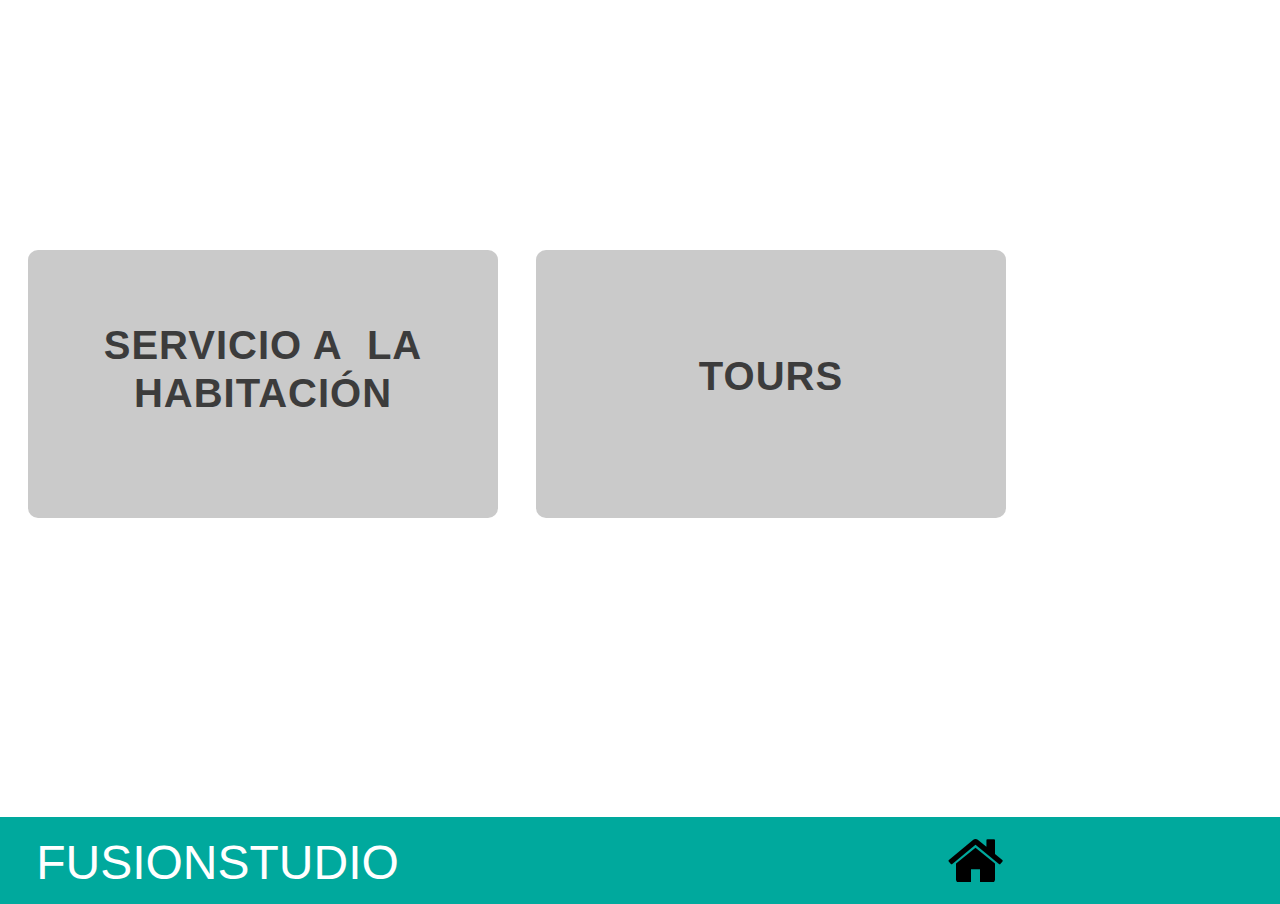
<file: index.html>
<!DOCTYPE html>
<html class="html">
 <head>

  <script type="text/javascript">
   if(typeof Muse == "undefined") window.Muse = {}; window.Muse.assets = {"required":["jquery-1.8.3.min.js", "museutils.js", "jquery.watch.js", "index.css"], "outOfDate":[]};
</script>
  
  <meta http-equiv="Content-type" content="text/html;charset=UTF-8"/>
  <meta name="generator" content="2014.0.1.264"/>
  <title>Inicio</title>
  <meta name="viewport" content="width=1024"/>
  <!-- CSS -->
  <link rel="stylesheet" type="text/css" href="css/site_global.css?355473890"/>
  <link rel="stylesheet" type="text/css" href="css/master_a-p_g_-maestra.css?279013622"/>
  <link rel="stylesheet" type="text/css" href="css/index.css?3944172015" id="pagesheet"/>
  <!--[if lt IE 9]>
  <link rel="stylesheet" type="text/css" href="css/iefonts_index.css?164454314"/>
  <![endif]-->
  <!-- Other scripts -->
  <script type="text/javascript">
   document.documentElement.className += ' js';
var __adobewebfontsappname__ = "muse";
</script>
  <!-- JS includes -->
  <script type="text/javascript">
   document.write('\x3Cscript src="' + (document.location.protocol == 'https:' ? 'https:' : 'http:') + '//webfonts.creativecloud.com/lato:n9,n4,n1:all.js" type="text/javascript">\x3C/script>');
</script>
    <!--HTML Widget code-->
  
			<link href="//netdna.bootstrapcdn.com/font-awesome/4.1.0/css/font-awesome.min.css" rel="stylesheet">
			<style>
				.fa-block:before, .fa-block {
					display: block;
				}
				#u106:hover .fa {
					color: #A8CE30;
				}
			</style>
		
 </head>
 <body>

  <div class="clearfix" id="page"><!-- group -->
   <a class="nonblock nontext Button rounded-corners clearfix grpelem" id="buttonu152" href="servicios.html"><!-- container box --><div class="clearfix grpelem" id="u153-4" data-ice-editable="html" data-ice-options="disableImageResize,none" data-muse-uid="U153"><!-- content --><p id="u153-2"><span class="btn" id="u153">SERVICIO A&nbsp; LA HABITACIÓN</span></p></div></a>
   <a class="nonblock nontext Button rounded-corners clearfix grpelem" id="buttonu157" href="entretenimiento.html"><!-- container box --><div class="clearfix grpelem" id="u158-4" data-ice-editable="html" data-ice-options="disableImageResize,none" data-muse-uid="U158"><!-- content --><p id="u158-2"><span class="btn" id="u158">TOURS</span></p></div></a>
   <div class="verticalspacer"></div>
   <div class="browser_width grpelem" id="u189-bw">
    <div class="clearfix" id="u189"><!-- group -->
     <div class="clearfix grpelem" id="u105-5"><!-- content -->
      <p><span id="u105">FUSION</span><span id="u105-2">STUDIO</span></p>
     </div>
     <div class="pointer_cursor MuseLinkActive clearfix grpelem" id="u108"><!-- group -->
      <a class="block" href="index.html"></a>
      <a class="nonblock nontext MuseLinkActive grpelem" id="u106" href="index.html"><!-- custom html --><i class="fa fa-home fa-block" style="line-height:72px;"></i></a>
     </div>
    </div>
   </div>
  </div>
  <!-- JS includes -->
  <script type="text/javascript">
   if (document.location.protocol != 'https:') document.write('\x3Cscript src="http://musecdn2.businesscatalyst.com/scripts/4.0/jquery-1.8.3.min.js" type="text/javascript">\x3C/script>');
</script>
  <script type="text/javascript">
   window.jQuery || document.write('\x3Cscript src="scripts/jquery-1.8.3.min.js" type="text/javascript">\x3C/script>');
</script>
  <script src="scripts/museutils.js?353204447" type="text/javascript"></script>
  <script src="scripts/jquery.watch.js?3923049248" type="text/javascript"></script>
  <!-- Other scripts -->
  <script type="text/javascript">
   $(document).ready(function() { try {
(function(){var a={},b=function(a){if(a.match(/^rgb/))return a=a.replace(/\s+/g,"").match(/([\d\,]+)/gi)[0].split(","),(parseInt(a[0])<<16)+(parseInt(a[1])<<8)+parseInt(a[2]);if(a.match(/^\#/))return parseInt(a.substr(1),16);return 0};(function(){$('link[type="text/css"]').each(function(){var b=($(this).attr("href")||"").match(/\/?css\/([\w\-]+\.css)\?(\d+)/);b&&b[1]&&b[2]&&(a[b[1]]=b[2])})})();(function(){$("body").append('<div class="version" style="display:none; width:1px; height:1px;"></div>');
for(var c=$(".version"),d=0;d<Muse.assets.required.length;){var f=Muse.assets.required[d],g=f.match(/([\w\-\.]+)\.(\w+)$/),l=g&&g[1]?g[1]:null,g=g&&g[2]?g[2]:null;switch(g.toLowerCase()){case "css":l=l.replace(/\W/gi,"_").replace(/^([^a-z])/gi,"_$1");c.addClass(l);var g=b(c.css("color")),h=b(c.css("background-color"));g!=0||h!=0?(Muse.assets.required.splice(d,1),"undefined"!=typeof a[f]&&(g!=a[f]>>>24||h!=(a[f]&16777215))&&Muse.assets.outOfDate.push(f)):d++;c.removeClass(l);break;case "js":l.match(/^jquery-[\d\.]+/gi)&&
typeof $!="undefined"?Muse.assets.required.splice(d,1):d++;break;default:throw Error("Unsupported file type: "+g);}}c.remove();(Muse.assets.outOfDate.length||Muse.assets.required.length)&&alert("Puede que determinados archivos falten en el servidor o sean incorrectos. Limpie la cache del navegador e inténtelo de nuevo. Si el problema persiste, póngase en contacto con el administrador del sitio web.")})()})();/* body */
Muse.Utils.transformMarkupToFixBrowserProblemsPreInit();/* body */
Muse.Utils.prepHyperlinks(true);/* body */
Muse.Utils.resizeHeight()/* resize height */
Muse.Utils.fullPage('#page');/* 100% height page */
Muse.Utils.showWidgetsWhenReady();/* body */
Muse.Utils.transformMarkupToFixBrowserProblems();/* body */
} catch(e) { if (e && 'function' == typeof e.notify) e.notify(); else Muse.Assert.fail('Error calling selector function:' + e); }});
</script>
   </body>
</html>
</file>
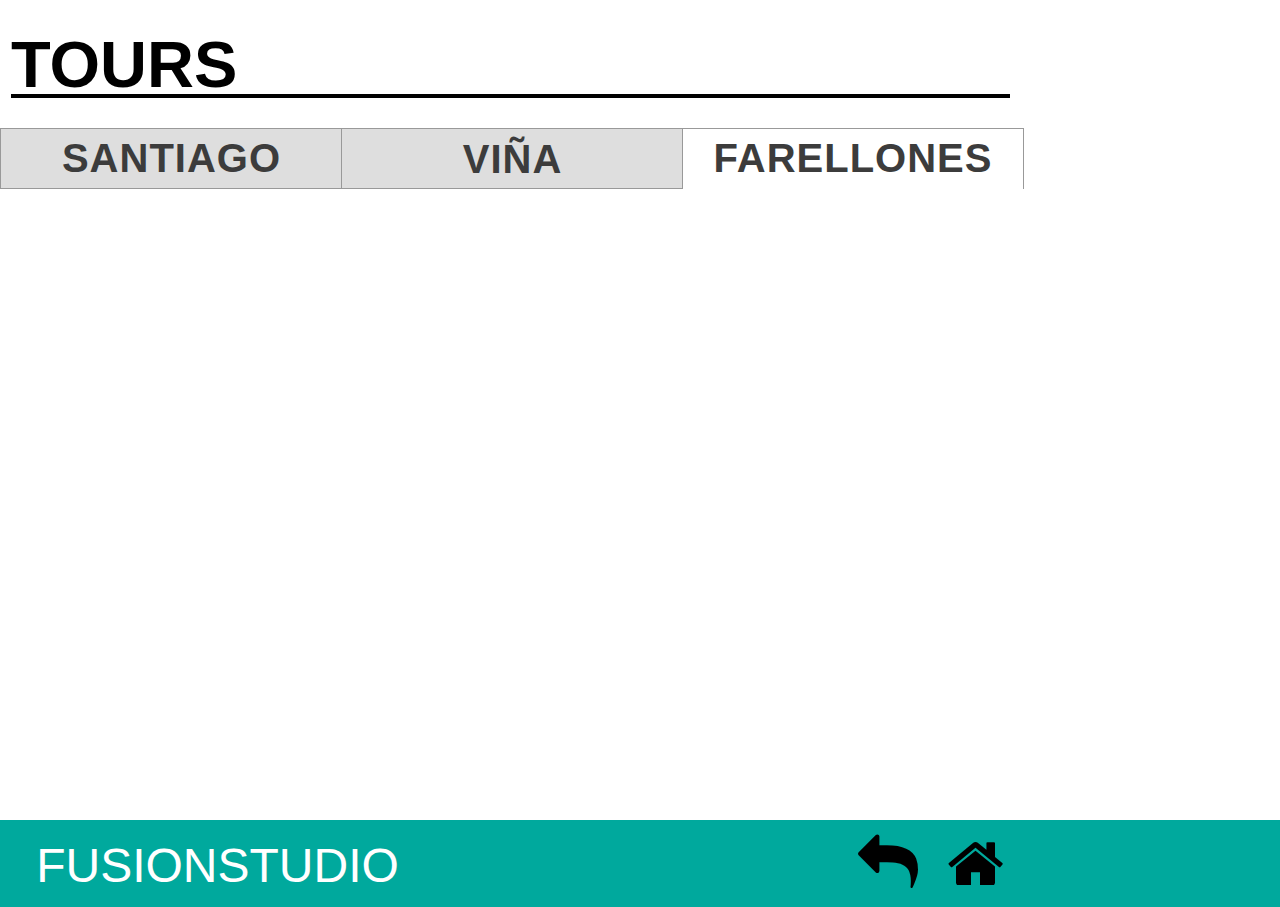
<file: entretenimiento.html>
<!DOCTYPE html>
<html class="html">
 <head>

  <script type="text/javascript">
   if(typeof Muse == "undefined") window.Muse = {}; window.Muse.assets = {"required":["jquery-1.8.3.min.js", "museutils.js", "jquery.watch.js", "webpro.js", "musewpdisclosure.js", "entretenimiento.css"], "outOfDate":[]};
</script>
  
  <meta http-equiv="Content-type" content="text/html;charset=UTF-8"/>
  <meta name="generator" content="2014.0.1.264"/>
  <title>ENTRETENIMIENTO</title>
  <meta name="viewport" content="width=1024"/>
  <!-- CSS -->
  <link rel="stylesheet" type="text/css" href="css/site_global.css?355473890"/>
  <link rel="stylesheet" type="text/css" href="css/master_a-p_g_-maestra.css?279013622"/>
  <link rel="stylesheet" type="text/css" href="css/entretenimiento.css?147623291" id="pagesheet"/>
  <!--[if lt IE 9]>
  <link rel="stylesheet" type="text/css" href="css/iefonts_entretenimiento.css?444180811"/>
  <![endif]-->
  <!-- Other scripts -->
  <script type="text/javascript">
   document.documentElement.className += ' js';
var __adobewebfontsappname__ = "muse";
</script>
  <!-- JS includes -->
  <script type="text/javascript">
   document.write('\x3Cscript src="' + (document.location.protocol == 'https:' ? 'https:' : 'http:') + '//webfonts.creativecloud.com/lato:n9,n4,n1:all.js" type="text/javascript">\x3C/script>');
</script>
    <!--HTML Widget code-->
  
			<link href="//netdna.bootstrapcdn.com/font-awesome/4.1.0/css/font-awesome.min.css" rel="stylesheet">
			<style>
				.fa-block:before, .fa-block {
					display: block;
				}
				#u349:hover .fa {
					color: #A8CE30;
				}
			</style>
		
			<link href="//netdna.bootstrapcdn.com/font-awesome/4.1.0/css/font-awesome.min.css" rel="stylesheet">
			<style>
				.fa-block:before, .fa-block {
					display: block;
				}
				#u106:hover .fa {
					color: #A8CE30;
				}
			</style>
		
 </head>
 <body>

  <div class="clearfix" id="page"><!-- column -->
   <div class="position_content" id="page_position_content">
    <div class="clearfix colelem" id="u351"><!-- group -->
     <div class="clearfix grpelem" id="u352-4" data-ice-editable="html" data-ice-options="disableImageResize,none" data-muse-uid="U352"><!-- content -->
      <p>TOURS</p>
     </div>
    </div>
    <div class="browser_width colelem" id="tab-panelu296-bw">
     <div class="TabbedPanelsWidget clearfix" id="tab-panelu296"><!-- vertical box -->
      <div class="TabbedPanelsTabGroup clearfix colelem100" id="u297"><!-- horizontal box -->
       <div class="TabbedPanelsTab clearfix grpelem" id="u302"><!-- horizontal box -->
        <div class=" NoWrap clearfix grpelem" id="u305-4" data-ice-editable="html" data-ice-options="disableImageResize,none,clickable" data-muse-uid="U305"><!-- content -->
         <p id="u305-2"><span class="btn" id="u305">SANTIAGO</span></p>
        </div>
       </div>
       <div class="TabbedPanelsTab clearfix grpelem" id="u298"><!-- horizontal box -->
        <div class=" NoWrap clearfix grpelem" id="u301-4" data-ice-editable="html" data-ice-options="disableImageResize,none,clickable" data-muse-uid="U301"><!-- content -->
         <p id="u301-2"><span class="btn" id="u301">VIÑA</span></p>
        </div>
       </div>
       <div class="TabbedPanelsTab clearfix grpelem" id="u306"><!-- horizontal box -->
        <div class=" NoWrap clearfix grpelem" id="u308-4" data-ice-editable="html" data-ice-options="disableImageResize,none,clickable" data-muse-uid="U308"><!-- content -->
         <p id="u308-2"><span class="btn" id="u308">FARELLONES</span></p>
        </div>
       </div>
      </div>
      <div class="TabbedPanelsContentGroup clearfix colelem100" id="u310"><!-- stack box -->
       <div class="TabbedPanelsContent invi clearfix" id="u311"><!-- group -->
        <div class="grpelem" id="u335"><!-- custom html -->
         <iframe src="https://www.google.com/maps/embed?pb=!1m18!1m12!1m3!1d213037.3896226675!2d-70.63665691012173!3d-33.456881709190505!2m3!1f0!2f0!3f0!3m2!1i1024!2i768!4f13.1!3m3!1m2!1s0x9662c5410425af2f%3A0x8475d53c400f0931!2sSantiago%2C+Regi%C3%B3n+Metropolitana%2C+Chile!5e0!3m2!1ses-419!2s!4v1406594850450" width="100%" height="450" frameborder="0" style="border:0"></iframe>
</div>
       </div>
       <div class="TabbedPanelsContent invi clearfix" id="u315"><!-- group -->
        <div class="grpelem" id="u337"><!-- custom html -->
         <iframe src="https://www.google.com/maps/embed?pb=!1m18!1m12!1m3!1d53528.99470310743!2d-71.53389671724287!3d-33.015316807999625!2m3!1f0!2f0!3f0!3m2!1i1024!2i768!4f13.1!3m3!1m2!1s0x9689ddadff741787%3A0x43504a924df71ed4!2zVmnDsWEgZGVsIE1hciwgVmFscGFyYcOtc28sIENoaWxl!5e0!3m2!1ses-419!2s!4v1406595043691" width="100%" height="450" frameborder="0" style="border:0"></iframe>
</div>
       </div>
       <div class="TabbedPanelsContent clearfix" id="u319"><!-- group -->
        <div class="grpelem" id="u339"><!-- custom html -->
         <iframe src="https://www.google.com/maps/embed?pb=!1m18!1m12!1m3!1d213422.3617857518!2d-70.24999999999997!3d-33.299872349999994!2m3!1f0!2f0!3f0!3m2!1i1024!2i768!4f13.1!3m3!1m2!1s0x967d377a2c70c77d%3A0x57a323170e121f32!2sFarellones%2C+Lo+Barnechea%2C+Regi%C3%B3n+Metropolitana+de+Santiago%2C+Chile!5e0!3m2!1ses-419!2s!4v1406595113939" width="100%" height="450" frameborder="0" style="border:0"></iframe>
</div>
       </div>
      </div>
     </div>
    </div>
    <div class="verticalspacer"></div>
    <div class="browser_width colelem" id="u189-bw">
     <div class="clearfix" id="u189"><!-- group -->
      <div class="clearfix grpelem" id="u105-5"><!-- content -->
       <p><span id="u105">FUSION</span><span id="u105-2">STUDIO</span></p>
      </div>
      <a class="nonblock nontext grpelem" id="u349" href="servicios.html"><!-- custom html --><i class="fa fa-reply fa-block" style="line-height:66px;"></i></a>
      <div class="pointer_cursor clearfix grpelem" id="u108"><!-- group -->
       <a class="block" href="index.html"></a>
       <a class="nonblock nontext grpelem" id="u106" href="index.html"><!-- custom html --><i class="fa fa-home fa-block" style="line-height:72px;"></i></a>
      </div>
     </div>
    </div>
   </div>
  </div>
  <!-- JS includes -->
  <script type="text/javascript">
   if (document.location.protocol != 'https:') document.write('\x3Cscript src="http://musecdn2.businesscatalyst.com/scripts/4.0/jquery-1.8.3.min.js" type="text/javascript">\x3C/script>');
</script>
  <script type="text/javascript">
   window.jQuery || document.write('\x3Cscript src="scripts/jquery-1.8.3.min.js" type="text/javascript">\x3C/script>');
</script>
  <script src="scripts/museutils.js?353204447" type="text/javascript"></script>
  <script src="scripts/webpro.js?317917375" type="text/javascript"></script>
  <script src="scripts/musewpdisclosure.js?4003881138" type="text/javascript"></script>
  <script src="scripts/jquery.watch.js?3923049248" type="text/javascript"></script>
  <!-- Other scripts -->
  <script type="text/javascript">
   $(document).ready(function() { try {
(function(){var a={},b=function(a){if(a.match(/^rgb/))return a=a.replace(/\s+/g,"").match(/([\d\,]+)/gi)[0].split(","),(parseInt(a[0])<<16)+(parseInt(a[1])<<8)+parseInt(a[2]);if(a.match(/^\#/))return parseInt(a.substr(1),16);return 0};(function(){$('link[type="text/css"]').each(function(){var b=($(this).attr("href")||"").match(/\/?css\/([\w\-]+\.css)\?(\d+)/);b&&b[1]&&b[2]&&(a[b[1]]=b[2])})})();(function(){$("body").append('<div class="version" style="display:none; width:1px; height:1px;"></div>');
for(var c=$(".version"),d=0;d<Muse.assets.required.length;){var f=Muse.assets.required[d],g=f.match(/([\w\-\.]+)\.(\w+)$/),l=g&&g[1]?g[1]:null,g=g&&g[2]?g[2]:null;switch(g.toLowerCase()){case "css":l=l.replace(/\W/gi,"_").replace(/^([^a-z])/gi,"_$1");c.addClass(l);var g=b(c.css("color")),h=b(c.css("background-color"));g!=0||h!=0?(Muse.assets.required.splice(d,1),"undefined"!=typeof a[f]&&(g!=a[f]>>>24||h!=(a[f]&16777215))&&Muse.assets.outOfDate.push(f)):d++;c.removeClass(l);break;case "js":l.match(/^jquery-[\d\.]+/gi)&&
typeof $!="undefined"?Muse.assets.required.splice(d,1):d++;break;default:throw Error("Unsupported file type: "+g);}}c.remove();(Muse.assets.outOfDate.length||Muse.assets.required.length)&&alert("Puede que determinados archivos falten en el servidor o sean incorrectos. Limpie la cache del navegador e inténtelo de nuevo. Si el problema persiste, póngase en contacto con el administrador del sitio web.")})()})();/* body */
Muse.Utils.transformMarkupToFixBrowserProblemsPreInit();/* body */
Muse.Utils.prepHyperlinks(true);/* body */
Muse.Utils.initWidget('#tab-panelu296', function(elem) { return new WebPro.Widget.TabbedPanels(elem, {event:'click',defaultIndex:2}); });/* #tab-panelu296 */
Muse.Utils.resizeHeight()/* resize height */
Muse.Utils.fullPage('#page');/* 100% height page */
Muse.Utils.showWidgetsWhenReady();/* body */
Muse.Utils.transformMarkupToFixBrowserProblems();/* body */
} catch(e) { if (e && 'function' == typeof e.notify) e.notify(); else Muse.Assert.fail('Error calling selector function:' + e); }});
</script>
   </body>
</html>
</file>
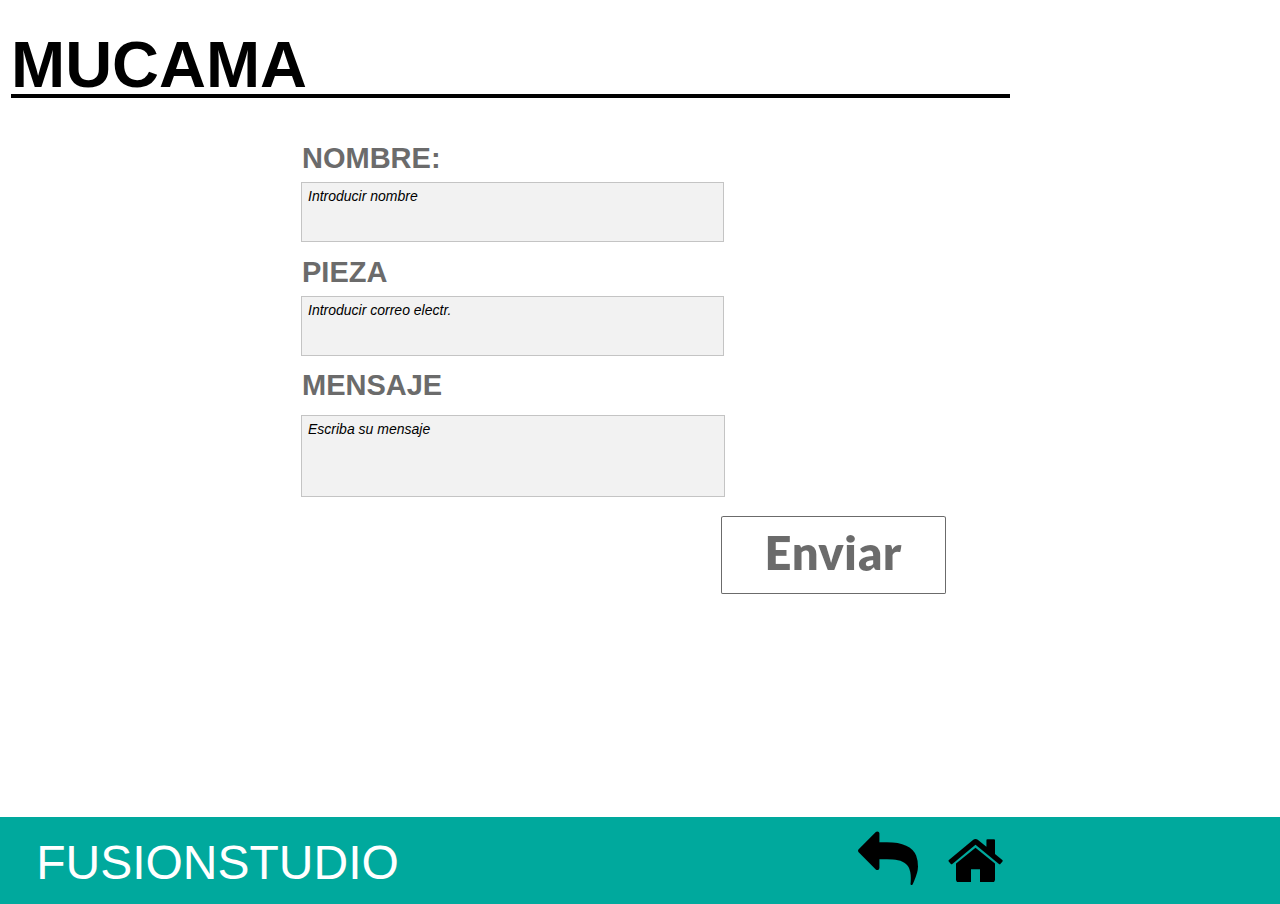
<file: mucama.html>
<!DOCTYPE html>
<html class="html">
 <head>

  <script type="text/javascript">
   if(typeof Muse == "undefined") window.Muse = {}; window.Muse.assets = {"required":["jquery-1.8.3.min.js", "museutils.js", "jquery.watch.js", "webpro.js", "mucama.css"], "outOfDate":[]};
</script>
  
  <meta http-equiv="Content-type" content="text/html;charset=UTF-8"/>
  <meta name="generator" content="2014.0.1.264"/>
  <title>MUCAMA</title>
  <meta name="viewport" content="width=1024"/>
  <!-- CSS -->
  <link rel="stylesheet" type="text/css" href="css/site_global.css?355473890"/>
  <link rel="stylesheet" type="text/css" href="css/master_a-p_g_-maestra.css?279013622"/>
  <link rel="stylesheet" type="text/css" href="css/mucama.css?188086809" id="pagesheet"/>
  <!--[if lt IE 9]>
  <link rel="stylesheet" type="text/css" href="css/iefonts_mucama.css?424791015"/>
  <![endif]-->
  <!-- Other scripts -->
  <script type="text/javascript">
   document.documentElement.className += ' js';
var __adobewebfontsappname__ = "muse";
</script>
  <!-- JS includes -->
  <script type="text/javascript">
   document.write('\x3Cscript src="' + (document.location.protocol == 'https:' ? 'https:' : 'http:') + '//webfonts.creativecloud.com/lato:n9,i1,n1,n4:all.js" type="text/javascript">\x3C/script>');
</script>
    <!--HTML Widget code-->
  
			<link href="//netdna.bootstrapcdn.com/font-awesome/4.1.0/css/font-awesome.min.css" rel="stylesheet">
			<style>
				.fa-block:before, .fa-block {
					display: block;
				}
				#u343:hover .fa {
					color: #A8CE30;
				}
			</style>
		
			<link href="//netdna.bootstrapcdn.com/font-awesome/4.1.0/css/font-awesome.min.css" rel="stylesheet">
			<style>
				.fa-block:before, .fa-block {
					display: block;
				}
				#u106:hover .fa {
					color: #A8CE30;
				}
			</style>
		
 </head>
 <body>

  <div class="clearfix" id="page"><!-- column -->
   <div class="position_content" id="page_position_content">
    <div class="clearfix colelem" id="u236"><!-- group -->
     <div class="clearfix grpelem" id="u235-4" data-ice-editable="html" data-ice-options="disableImageResize,none" data-muse-uid="U235"><!-- content -->
      <p>MUCAMA</p>
     </div>
    </div>
    <form class="form-grp clearfix colelem" id="widgetu217" method="post" enctype="multipart/form-data" action="scripts/form-u217.php"><!-- none box -->
     <div class="fld-grp clearfix grpelem" id="widgetu222" data-required="true"><!-- none box -->
      <label class="fld-label actAsDiv clearfix grpelem" id="u224-4" data-ice-editable="html" data-ice-options="disableImageResize,none" data-muse-uid="U224" for="widgetu222_input"><!-- content -->
       <span class="actAsPara">NOMBRE:</span>
      </label>
      <span class="fld-input NoWrap actAsDiv clearfix grpelem" id="u225-4" data-ice-editable="html" data-ice-options="disableImageResize,none" data-muse-uid="U225"><!-- content --><input class="wrapped-input" type="text" spellcheck="false" id="widgetu222_input" name="custom_U222" tabindex="1"/><label class="wrapped-input fld-prompt" id="widgetu222_prompt" for="widgetu222_input"><span class="actAsPara">Introducir nombre</span></label></span>
     </div>
     <div class="fld-grp clearfix grpelem" id="widgetu228" data-required="true" data-type="email"><!-- none box -->
      <label class="fld-label actAsDiv clearfix grpelem" id="u231-4" data-ice-editable="html" data-ice-options="disableImageResize,none" data-muse-uid="U231" for="widgetu228_input"><!-- content -->
       <span class="actAsPara">PIEZA</span>
      </label>
      <span class="fld-input NoWrap actAsDiv clearfix grpelem" id="u229-4" data-ice-editable="html" data-ice-options="disableImageResize,none" data-muse-uid="U229"><!-- content --><input class="wrapped-input" type="text" spellcheck="false" id="widgetu228_input" name="Email" tabindex="2"/><label class="wrapped-input fld-prompt" id="widgetu228_prompt" for="widgetu228_input"><span class="actAsPara">Introducir correo electr.</span></label></span>
     </div>
     <div class="clearfix grpelem" id="u232-4" data-ice-editable="html" data-ice-options="disableImageResize,none" data-muse-uid="U232"><!-- content -->
      <p>Enviando formulario...</p>
     </div>
     <div class="clearfix grpelem" id="u227-4" data-ice-editable="html" data-ice-options="disableImageResize,none" data-muse-uid="U227"><!-- content -->
      <p>El servidor ha detectado un error.</p>
     </div>
     <div class="clearfix grpelem" id="u233-4" data-ice-editable="html" data-ice-options="disableImageResize,none" data-muse-uid="U233"><!-- content -->
      <p>Formulario recibido.</p>
     </div>
     <input class="submit-btn NoWrap grpelem" id="u226-17" type="submit" value="" tabindex="4"/><!-- state-based BG images -->
     <div class="fld-grp clearfix grpelem" id="widgetu218" data-required="false"><!-- none box -->
      <label class="fld-label actAsDiv clearfix grpelem" id="u220-4" data-ice-editable="html" data-ice-options="disableImageResize,none" data-muse-uid="U220" for="widgetu218_input"><!-- content -->
       <span class="actAsPara">MENSAJE</span>
      </label>
      <span class="fld-textarea actAsDiv clearfix grpelem" id="u221-4" data-ice-editable="html" data-ice-options="disableImageResize,none" data-muse-uid="U221"><!-- content --><textarea class="wrapped-input" id="widgetu218_input" name="custom_U218" tabindex="3"></textarea><label class="wrapped-input fld-prompt" id="widgetu218_prompt" for="widgetu218_input"><span class="actAsPara">Escriba su mensaje</span></label></span>
     </div>
    </form>
    <div class="verticalspacer"></div>
    <div class="browser_width colelem" id="u189-bw">
     <div class="clearfix" id="u189"><!-- group -->
      <div class="clearfix grpelem" id="u105-5"><!-- content -->
       <p><span id="u105">FUSION</span><span id="u105-2">STUDIO</span></p>
      </div>
      <a class="nonblock nontext grpelem" id="u343" href="servicios.html"><!-- custom html --><i class="fa fa-reply fa-block" style="line-height:66px;"></i></a>
      <div class="pointer_cursor clearfix grpelem" id="u108"><!-- group -->
       <a class="block" href="index.html"></a>
       <a class="nonblock nontext grpelem" id="u106" href="index.html"><!-- custom html --><i class="fa fa-home fa-block" style="line-height:72px;"></i></a>
      </div>
     </div>
    </div>
   </div>
  </div>
  <div class="preload_images">
   <img class="preload" src="images/u226-17-r.png" alt=""/>
   <img class="preload" src="images/u226-17-m.png" alt=""/>
   <img class="preload" src="images/u226-17-fs.png" alt=""/>
  </div>
  <!-- JS includes -->
  <script type="text/javascript">
   if (document.location.protocol != 'https:') document.write('\x3Cscript src="http://musecdn2.businesscatalyst.com/scripts/4.0/jquery-1.8.3.min.js" type="text/javascript">\x3C/script>');
</script>
  <script type="text/javascript">
   window.jQuery || document.write('\x3Cscript src="scripts/jquery-1.8.3.min.js" type="text/javascript">\x3C/script>');
</script>
  <script src="scripts/museutils.js?353204447" type="text/javascript"></script>
  <script src="scripts/webpro.js?317917375" type="text/javascript"></script>
  <script src="scripts/jquery.watch.js?3923049248" type="text/javascript"></script>
  <!-- Other scripts -->
  <script type="text/javascript">
   $(document).ready(function() { try {
(function(){var a={},b=function(a){if(a.match(/^rgb/))return a=a.replace(/\s+/g,"").match(/([\d\,]+)/gi)[0].split(","),(parseInt(a[0])<<16)+(parseInt(a[1])<<8)+parseInt(a[2]);if(a.match(/^\#/))return parseInt(a.substr(1),16);return 0};(function(){$('link[type="text/css"]').each(function(){var b=($(this).attr("href")||"").match(/\/?css\/([\w\-]+\.css)\?(\d+)/);b&&b[1]&&b[2]&&(a[b[1]]=b[2])})})();(function(){$("body").append('<div class="version" style="display:none; width:1px; height:1px;"></div>');
for(var c=$(".version"),d=0;d<Muse.assets.required.length;){var f=Muse.assets.required[d],g=f.match(/([\w\-\.]+)\.(\w+)$/),l=g&&g[1]?g[1]:null,g=g&&g[2]?g[2]:null;switch(g.toLowerCase()){case "css":l=l.replace(/\W/gi,"_").replace(/^([^a-z])/gi,"_$1");c.addClass(l);var g=b(c.css("color")),h=b(c.css("background-color"));g!=0||h!=0?(Muse.assets.required.splice(d,1),"undefined"!=typeof a[f]&&(g!=a[f]>>>24||h!=(a[f]&16777215))&&Muse.assets.outOfDate.push(f)):d++;c.removeClass(l);break;case "js":l.match(/^jquery-[\d\.]+/gi)&&
typeof $!="undefined"?Muse.assets.required.splice(d,1):d++;break;default:throw Error("Unsupported file type: "+g);}}c.remove();(Muse.assets.outOfDate.length||Muse.assets.required.length)&&alert("Puede que determinados archivos falten en el servidor o sean incorrectos. Limpie la cache del navegador e inténtelo de nuevo. Si el problema persiste, póngase en contacto con el administrador del sitio web.")})()})();/* body */
Muse.Utils.transformMarkupToFixBrowserProblemsPreInit();/* body */
Muse.Utils.prepHyperlinks(true);/* body */
Muse.Utils.initWidget('#widgetu217', function(elem) { new WebPro.Widget.Form(elem, {validationEvent:'submit',errorStateSensitivity:'high',fieldWrapperClass:'fld-grp',formSubmittedClass:'frm-sub-st',formErrorClass:'frm-subm-err-st',formDeliveredClass:'frm-subm-ok-st',notEmptyClass:'non-empty-st',focusClass:'focus-st',invalidClass:'fld-err-st',requiredClass:'fld-err-st',ajaxSubmit:true}); });/* #widgetu217 */
Muse.Utils.resizeHeight()/* resize height */
Muse.Utils.fullPage('#page');/* 100% height page */
Muse.Utils.showWidgetsWhenReady();/* body */
Muse.Utils.transformMarkupToFixBrowserProblems();/* body */
} catch(e) { if (e && 'function' == typeof e.notify) e.notify(); else Muse.Assert.fail('Error calling selector function:' + e); }});
</script>
   </body>
</html>
</file>
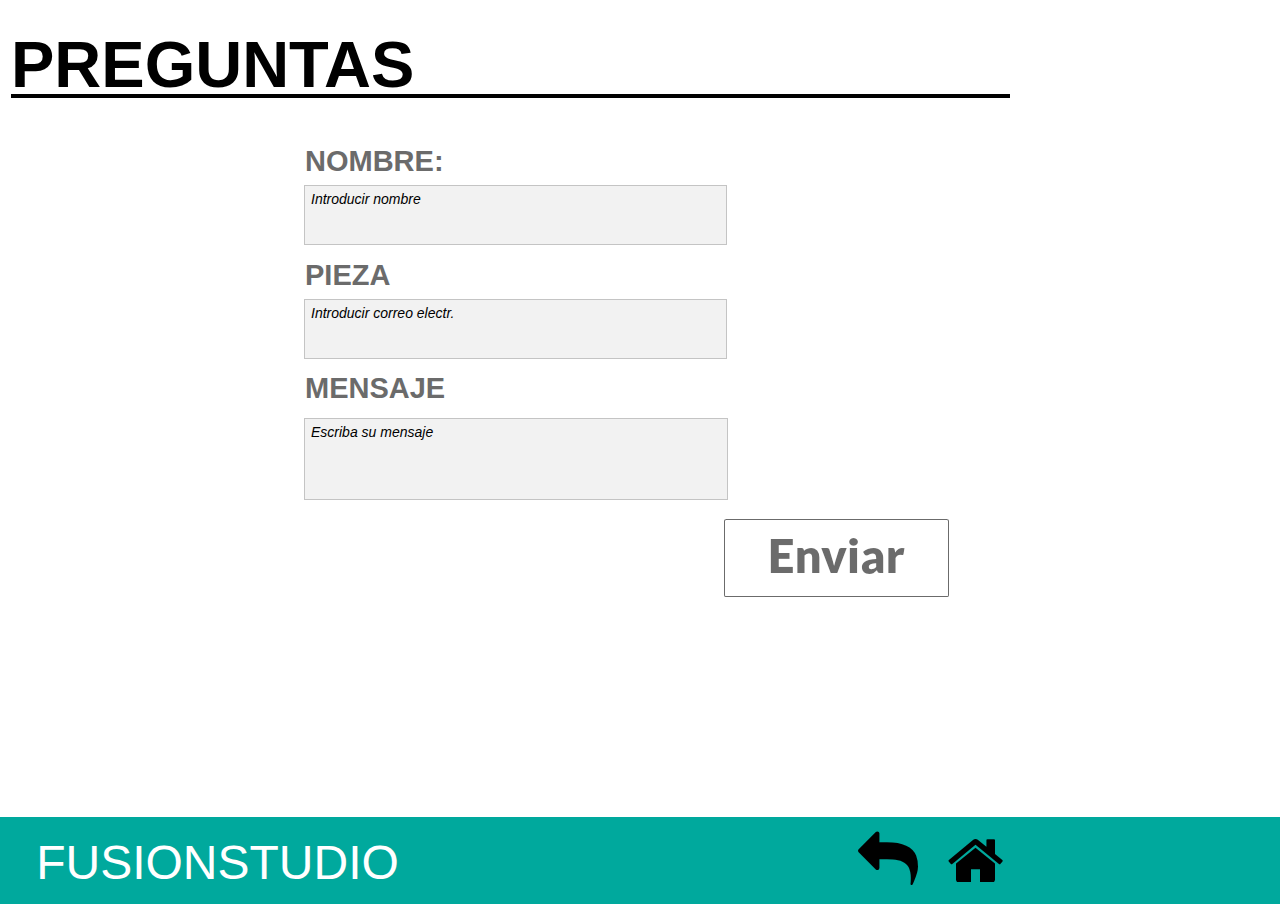
<file: preguntas.html>
<!DOCTYPE html>
<html class="html">
 <head>

  <script type="text/javascript">
   if(typeof Muse == "undefined") window.Muse = {}; window.Muse.assets = {"required":["jquery-1.8.3.min.js", "museutils.js", "jquery.watch.js", "webpro.js", "preguntas.css"], "outOfDate":[]};
</script>
  
  <meta http-equiv="Content-type" content="text/html;charset=UTF-8"/>
  <meta name="generator" content="2014.0.1.264"/>
  <title>PREGUNTAS:</title>
  <meta name="viewport" content="width=1024"/>
  <!-- CSS -->
  <link rel="stylesheet" type="text/css" href="css/site_global.css?355473890"/>
  <link rel="stylesheet" type="text/css" href="css/master_a-p_g_-maestra.css?279013622"/>
  <link rel="stylesheet" type="text/css" href="css/preguntas.css?4240064265" id="pagesheet"/>
  <!--[if lt IE 9]>
  <link rel="stylesheet" type="text/css" href="css/iefonts_preguntas.css?337109986"/>
  <![endif]-->
  <!-- Other scripts -->
  <script type="text/javascript">
   document.documentElement.className += ' js';
var __adobewebfontsappname__ = "muse";
</script>
  <!-- JS includes -->
  <script type="text/javascript">
   document.write('\x3Cscript src="' + (document.location.protocol == 'https:' ? 'https:' : 'http:') + '//webfonts.creativecloud.com/lato:n9,i1,n1,n4:all.js" type="text/javascript">\x3C/script>');
</script>
    <!--HTML Widget code-->
  
			<link href="//netdna.bootstrapcdn.com/font-awesome/4.1.0/css/font-awesome.min.css" rel="stylesheet">
			<style>
				.fa-block:before, .fa-block {
					display: block;
				}
				#u345:hover .fa {
					color: #A8CE30;
				}
			</style>
		
			<link href="//netdna.bootstrapcdn.com/font-awesome/4.1.0/css/font-awesome.min.css" rel="stylesheet">
			<style>
				.fa-block:before, .fa-block {
					display: block;
				}
				#u106:hover .fa {
					color: #A8CE30;
				}
			</style>
		
 </head>
 <body>

  <div class="clearfix" id="page"><!-- column -->
   <div class="position_content" id="page_position_content">
    <div class="clearfix colelem" id="u257"><!-- group -->
     <div class="clearfix grpelem" id="u256-4" data-ice-editable="html" data-ice-options="disableImageResize,none" data-muse-uid="U256"><!-- content -->
      <p>PREGUNTAS</p>
     </div>
    </div>
    <form class="form-grp clearfix colelem" id="widgetu239" method="post" enctype="multipart/form-data" action="scripts/form-u239.php"><!-- none box -->
     <div class="fld-grp clearfix grpelem" id="widgetu252" data-required="true"><!-- none box -->
      <label class="fld-label actAsDiv clearfix grpelem" id="u255-4" data-ice-editable="html" data-ice-options="disableImageResize,none" data-muse-uid="U255" for="widgetu252_input"><!-- content -->
       <span class="actAsPara">NOMBRE:</span>
      </label>
      <span class="fld-input NoWrap actAsDiv clearfix grpelem" id="u254-4" data-ice-editable="html" data-ice-options="disableImageResize,none" data-muse-uid="U254"><!-- content --><input class="wrapped-input" type="text" spellcheck="false" id="widgetu252_input" name="custom_U252" tabindex="1"/><label class="wrapped-input fld-prompt" id="widgetu252_prompt" for="widgetu252_input"><span class="actAsPara">Introducir nombre</span></label></span>
     </div>
     <div class="fld-grp clearfix grpelem" id="widgetu245" data-required="true" data-type="email"><!-- none box -->
      <label class="fld-label actAsDiv clearfix grpelem" id="u246-4" data-ice-editable="html" data-ice-options="disableImageResize,none" data-muse-uid="U246" for="widgetu245_input"><!-- content -->
       <span class="actAsPara">PIEZA</span>
      </label>
      <span class="fld-input NoWrap actAsDiv clearfix grpelem" id="u248-4" data-ice-editable="html" data-ice-options="disableImageResize,none" data-muse-uid="U248"><!-- content --><input class="wrapped-input" type="text" spellcheck="false" id="widgetu245_input" name="Email" tabindex="2"/><label class="wrapped-input fld-prompt" id="widgetu245_prompt" for="widgetu245_input"><span class="actAsPara">Introducir correo electr.</span></label></span>
     </div>
     <div class="clearfix grpelem" id="u251-4" data-ice-editable="html" data-ice-options="disableImageResize,none" data-muse-uid="U251"><!-- content -->
      <p>Enviando formulario...</p>
     </div>
     <div class="clearfix grpelem" id="u244-4" data-ice-editable="html" data-ice-options="disableImageResize,none" data-muse-uid="U244"><!-- content -->
      <p>El servidor ha detectado un error.</p>
     </div>
     <div class="clearfix grpelem" id="u249-4" data-ice-editable="html" data-ice-options="disableImageResize,none" data-muse-uid="U249"><!-- content -->
      <p>Formulario recibido.</p>
     </div>
     <input class="submit-btn NoWrap grpelem" id="u250-17" type="submit" value="" tabindex="4"/><!-- state-based BG images -->
     <div class="fld-grp clearfix grpelem" id="widgetu240" data-required="false"><!-- none box -->
      <label class="fld-label actAsDiv clearfix grpelem" id="u241-4" data-ice-editable="html" data-ice-options="disableImageResize,none" data-muse-uid="U241" for="widgetu240_input"><!-- content -->
       <span class="actAsPara">MENSAJE</span>
      </label>
      <span class="fld-textarea actAsDiv clearfix grpelem" id="u243-4" data-ice-editable="html" data-ice-options="disableImageResize,none" data-muse-uid="U243"><!-- content --><textarea class="wrapped-input" id="widgetu240_input" name="custom_U240" tabindex="3"></textarea><label class="wrapped-input fld-prompt" id="widgetu240_prompt" for="widgetu240_input"><span class="actAsPara">Escriba su mensaje</span></label></span>
     </div>
    </form>
    <div class="verticalspacer"></div>
    <div class="browser_width colelem" id="u189-bw">
     <div class="clearfix" id="u189"><!-- group -->
      <div class="clearfix grpelem" id="u105-5"><!-- content -->
       <p><span id="u105">FUSION</span><span id="u105-2">STUDIO</span></p>
      </div>
      <a class="nonblock nontext grpelem" id="u345" href="servicios.html"><!-- custom html --><i class="fa fa-reply fa-block" style="line-height:66px;"></i></a>
      <div class="pointer_cursor clearfix grpelem" id="u108"><!-- group -->
       <a class="block" href="index.html"></a>
       <a class="nonblock nontext grpelem" id="u106" href="index.html"><!-- custom html --><i class="fa fa-home fa-block" style="line-height:72px;"></i></a>
      </div>
     </div>
    </div>
   </div>
  </div>
  <div class="preload_images">
   <img class="preload" src="images/u250-17-r.png" alt=""/>
   <img class="preload" src="images/u250-17-m.png" alt=""/>
   <img class="preload" src="images/u250-17-fs.png" alt=""/>
  </div>
  <!-- JS includes -->
  <script type="text/javascript">
   if (document.location.protocol != 'https:') document.write('\x3Cscript src="http://musecdn2.businesscatalyst.com/scripts/4.0/jquery-1.8.3.min.js" type="text/javascript">\x3C/script>');
</script>
  <script type="text/javascript">
   window.jQuery || document.write('\x3Cscript src="scripts/jquery-1.8.3.min.js" type="text/javascript">\x3C/script>');
</script>
  <script src="scripts/museutils.js?353204447" type="text/javascript"></script>
  <script src="scripts/webpro.js?317917375" type="text/javascript"></script>
  <script src="scripts/jquery.watch.js?3923049248" type="text/javascript"></script>
  <!-- Other scripts -->
  <script type="text/javascript">
   $(document).ready(function() { try {
(function(){var a={},b=function(a){if(a.match(/^rgb/))return a=a.replace(/\s+/g,"").match(/([\d\,]+)/gi)[0].split(","),(parseInt(a[0])<<16)+(parseInt(a[1])<<8)+parseInt(a[2]);if(a.match(/^\#/))return parseInt(a.substr(1),16);return 0};(function(){$('link[type="text/css"]').each(function(){var b=($(this).attr("href")||"").match(/\/?css\/([\w\-]+\.css)\?(\d+)/);b&&b[1]&&b[2]&&(a[b[1]]=b[2])})})();(function(){$("body").append('<div class="version" style="display:none; width:1px; height:1px;"></div>');
for(var c=$(".version"),d=0;d<Muse.assets.required.length;){var f=Muse.assets.required[d],g=f.match(/([\w\-\.]+)\.(\w+)$/),l=g&&g[1]?g[1]:null,g=g&&g[2]?g[2]:null;switch(g.toLowerCase()){case "css":l=l.replace(/\W/gi,"_").replace(/^([^a-z])/gi,"_$1");c.addClass(l);var g=b(c.css("color")),h=b(c.css("background-color"));g!=0||h!=0?(Muse.assets.required.splice(d,1),"undefined"!=typeof a[f]&&(g!=a[f]>>>24||h!=(a[f]&16777215))&&Muse.assets.outOfDate.push(f)):d++;c.removeClass(l);break;case "js":l.match(/^jquery-[\d\.]+/gi)&&
typeof $!="undefined"?Muse.assets.required.splice(d,1):d++;break;default:throw Error("Unsupported file type: "+g);}}c.remove();(Muse.assets.outOfDate.length||Muse.assets.required.length)&&alert("Puede que determinados archivos falten en el servidor o sean incorrectos. Limpie la cache del navegador e inténtelo de nuevo. Si el problema persiste, póngase en contacto con el administrador del sitio web.")})()})();/* body */
Muse.Utils.transformMarkupToFixBrowserProblemsPreInit();/* body */
Muse.Utils.prepHyperlinks(true);/* body */
Muse.Utils.initWidget('#widgetu239', function(elem) { new WebPro.Widget.Form(elem, {validationEvent:'submit',errorStateSensitivity:'high',fieldWrapperClass:'fld-grp',formSubmittedClass:'frm-sub-st',formErrorClass:'frm-subm-err-st',formDeliveredClass:'frm-subm-ok-st',notEmptyClass:'non-empty-st',focusClass:'focus-st',invalidClass:'fld-err-st',requiredClass:'fld-err-st',ajaxSubmit:true}); });/* #widgetu239 */
Muse.Utils.resizeHeight()/* resize height */
Muse.Utils.fullPage('#page');/* 100% height page */
Muse.Utils.showWidgetsWhenReady();/* body */
Muse.Utils.transformMarkupToFixBrowserProblems();/* body */
} catch(e) { if (e && 'function' == typeof e.notify) e.notify(); else Muse.Assert.fail('Error calling selector function:' + e); }});
</script>
   </body>
</html>
</file>
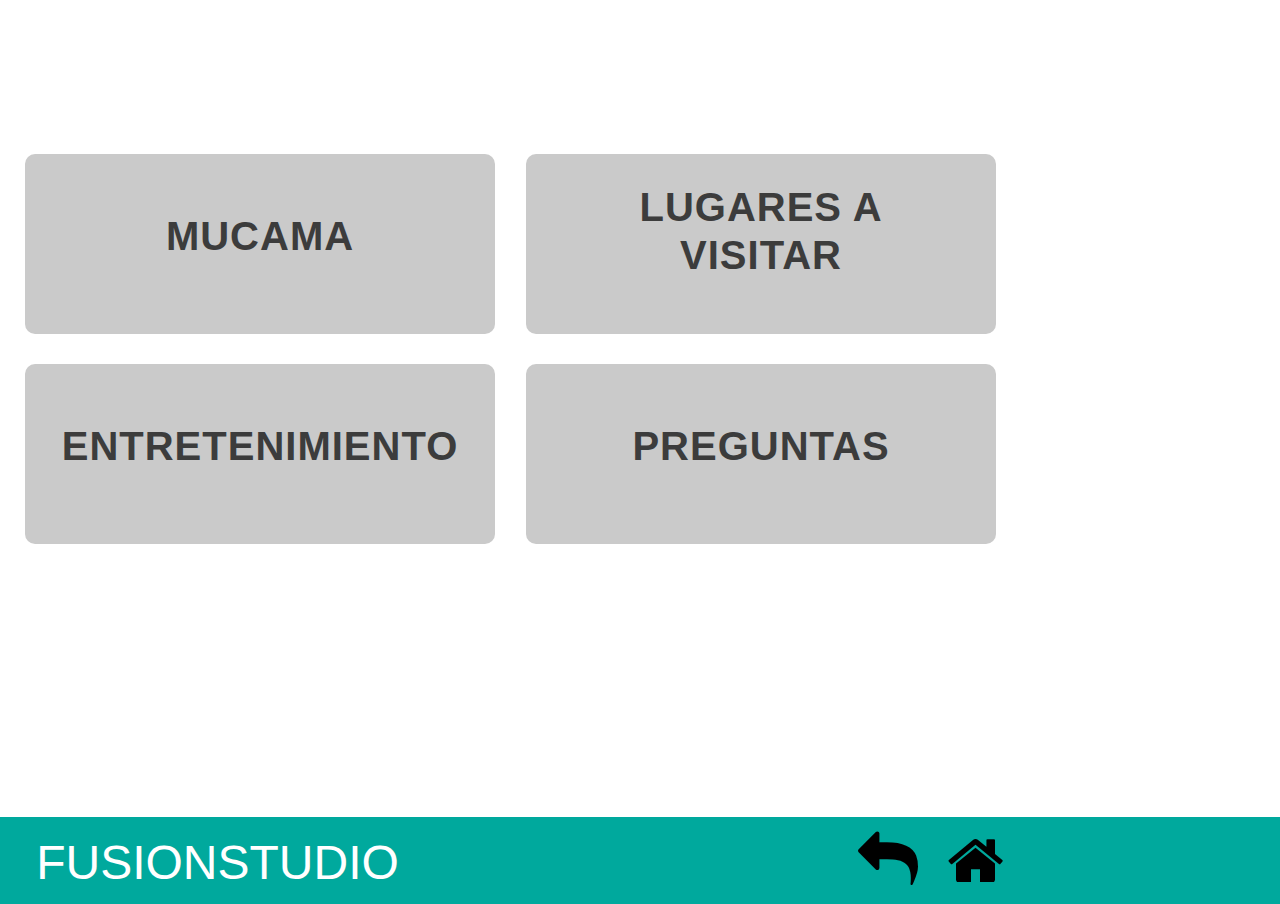
<file: servicios.html>
<!DOCTYPE html>
<html class="html">
 <head>

  <script type="text/javascript">
   if(typeof Muse == "undefined") window.Muse = {}; window.Muse.assets = {"required":["jquery-1.8.3.min.js", "museutils.js", "jquery.watch.js", "servicios.css"], "outOfDate":[]};
</script>
  
  <meta http-equiv="Content-type" content="text/html;charset=UTF-8"/>
  <meta name="generator" content="2014.0.1.264"/>
  <title>SERVICIOS</title>
  <meta name="viewport" content="width=1024"/>
  <!-- CSS -->
  <link rel="stylesheet" type="text/css" href="css/site_global.css?355473890"/>
  <link rel="stylesheet" type="text/css" href="css/master_a-p_g_-maestra.css?279013622"/>
  <link rel="stylesheet" type="text/css" href="css/servicios.css?4073444594" id="pagesheet"/>
  <!--[if lt IE 9]>
  <link rel="stylesheet" type="text/css" href="css/iefonts_servicios.css?164454314"/>
  <![endif]-->
  <!-- Other scripts -->
  <script type="text/javascript">
   document.documentElement.className += ' js';
var __adobewebfontsappname__ = "muse";
</script>
  <!-- JS includes -->
  <script type="text/javascript">
   document.write('\x3Cscript src="' + (document.location.protocol == 'https:' ? 'https:' : 'http:') + '//webfonts.creativecloud.com/lato:n9,n4,n1:all.js" type="text/javascript">\x3C/script>');
</script>
    <!--HTML Widget code-->
  
			<link href="//netdna.bootstrapcdn.com/font-awesome/4.1.0/css/font-awesome.min.css" rel="stylesheet">
			<style>
				.fa-block:before, .fa-block {
					display: block;
				}
				#u341:hover .fa {
					color: #A8CE30;
				}
			</style>
		
			<link href="//netdna.bootstrapcdn.com/font-awesome/4.1.0/css/font-awesome.min.css" rel="stylesheet">
			<style>
				.fa-block:before, .fa-block {
					display: block;
				}
				#u106:hover .fa {
					color: #A8CE30;
				}
			</style>
		
 </head>
 <body>

  <div class="clearfix" id="page"><!-- group -->
   <div class="clearfix grpelem" id="pbuttonu177"><!-- column -->
    <div class="Button rounded-corners clearfix colelem" id="buttonu177"><!-- container box -->
     <div class="clearfix grpelem" id="u178-4" data-ice-editable="html" data-ice-options="disableImageResize,none" data-muse-uid="U178"><!-- content -->
      <p id="u178-2"><span class="btn" id="u178">MUCAMA</span></p>
     </div>
    </div>
    <a class="nonblock nontext Button rounded-corners clearfix colelem" id="buttonu187" href="tours.html"><!-- container box --><div class="clearfix grpelem" id="u188-4" data-ice-editable="html" data-ice-options="disableImageResize,none" data-muse-uid="U188"><!-- content --><p id="u188-2"><span class="btn" id="u188">ENTRETENIMIENTO</span></p></div></a>
   </div>
   <div class="clearfix grpelem" id="pbuttonu179"><!-- column -->
    <a class="nonblock nontext Button rounded-corners clearfix colelem" id="buttonu179" href="entretenimiento.html"><!-- container box --><div class="clearfix grpelem" id="u180-4" data-ice-editable="html" data-ice-options="disableImageResize,none" data-muse-uid="U180"><!-- content --><p id="u180-2"><span class="btn" id="u180">LUGARES A VISITAR</span></p></div></a>
    <div class="Button rounded-corners clearfix colelem" id="buttonu185"><!-- container box -->
     <div class="clearfix grpelem" id="u186-4" data-ice-editable="html" data-ice-options="disableImageResize,none" data-muse-uid="U186"><!-- content -->
      <p id="u186-2"><span class="btn" id="u186">PREGUNTAS</span></p>
     </div>
    </div>
   </div>
   <div class="verticalspacer"></div>
   <div class="browser_width grpelem" id="u189-bw">
    <div class="clearfix" id="u189"><!-- group -->
     <div class="clearfix grpelem" id="u105-5"><!-- content -->
      <p><span id="u105">FUSION</span><span id="u105-2">STUDIO</span></p>
     </div>
     <a class="nonblock nontext grpelem" id="u341" href="index.html"><!-- custom html --><i class="fa fa-reply fa-block" style="line-height:66px;"></i></a>
     <div class="pointer_cursor clearfix grpelem" id="u108"><!-- group -->
      <a class="block" href="index.html"></a>
      <a class="nonblock nontext grpelem" id="u106" href="index.html"><!-- custom html --><i class="fa fa-home fa-block" style="line-height:72px;"></i></a>
     </div>
    </div>
   </div>
  </div>
  <!-- JS includes -->
  <script type="text/javascript">
   if (document.location.protocol != 'https:') document.write('\x3Cscript src="http://musecdn2.businesscatalyst.com/scripts/4.0/jquery-1.8.3.min.js" type="text/javascript">\x3C/script>');
</script>
  <script type="text/javascript">
   window.jQuery || document.write('\x3Cscript src="scripts/jquery-1.8.3.min.js" type="text/javascript">\x3C/script>');
</script>
  <script src="scripts/museutils.js?353204447" type="text/javascript"></script>
  <script src="scripts/jquery.watch.js?3923049248" type="text/javascript"></script>
  <!-- Other scripts -->
  <script type="text/javascript">
   $(document).ready(function() { try {
(function(){var a={},b=function(a){if(a.match(/^rgb/))return a=a.replace(/\s+/g,"").match(/([\d\,]+)/gi)[0].split(","),(parseInt(a[0])<<16)+(parseInt(a[1])<<8)+parseInt(a[2]);if(a.match(/^\#/))return parseInt(a.substr(1),16);return 0};(function(){$('link[type="text/css"]').each(function(){var b=($(this).attr("href")||"").match(/\/?css\/([\w\-]+\.css)\?(\d+)/);b&&b[1]&&b[2]&&(a[b[1]]=b[2])})})();(function(){$("body").append('<div class="version" style="display:none; width:1px; height:1px;"></div>');
for(var c=$(".version"),d=0;d<Muse.assets.required.length;){var f=Muse.assets.required[d],g=f.match(/([\w\-\.]+)\.(\w+)$/),l=g&&g[1]?g[1]:null,g=g&&g[2]?g[2]:null;switch(g.toLowerCase()){case "css":l=l.replace(/\W/gi,"_").replace(/^([^a-z])/gi,"_$1");c.addClass(l);var g=b(c.css("color")),h=b(c.css("background-color"));g!=0||h!=0?(Muse.assets.required.splice(d,1),"undefined"!=typeof a[f]&&(g!=a[f]>>>24||h!=(a[f]&16777215))&&Muse.assets.outOfDate.push(f)):d++;c.removeClass(l);break;case "js":l.match(/^jquery-[\d\.]+/gi)&&
typeof $!="undefined"?Muse.assets.required.splice(d,1):d++;break;default:throw Error("Unsupported file type: "+g);}}c.remove();(Muse.assets.outOfDate.length||Muse.assets.required.length)&&alert("Puede que determinados archivos falten en el servidor o sean incorrectos. Limpie la cache del navegador e inténtelo de nuevo. Si el problema persiste, póngase en contacto con el administrador del sitio web.")})()})();/* body */
Muse.Utils.transformMarkupToFixBrowserProblemsPreInit();/* body */
Muse.Utils.prepHyperlinks(true);/* body */
Muse.Utils.resizeHeight()/* resize height */
Muse.Utils.fullPage('#page');/* 100% height page */
Muse.Utils.showWidgetsWhenReady();/* body */
Muse.Utils.transformMarkupToFixBrowserProblems();/* body */
} catch(e) { if (e && 'function' == typeof e.notify) e.notify(); else Muse.Assert.fail('Error calling selector function:' + e); }});
</script>
   </body>
</html>
</file>
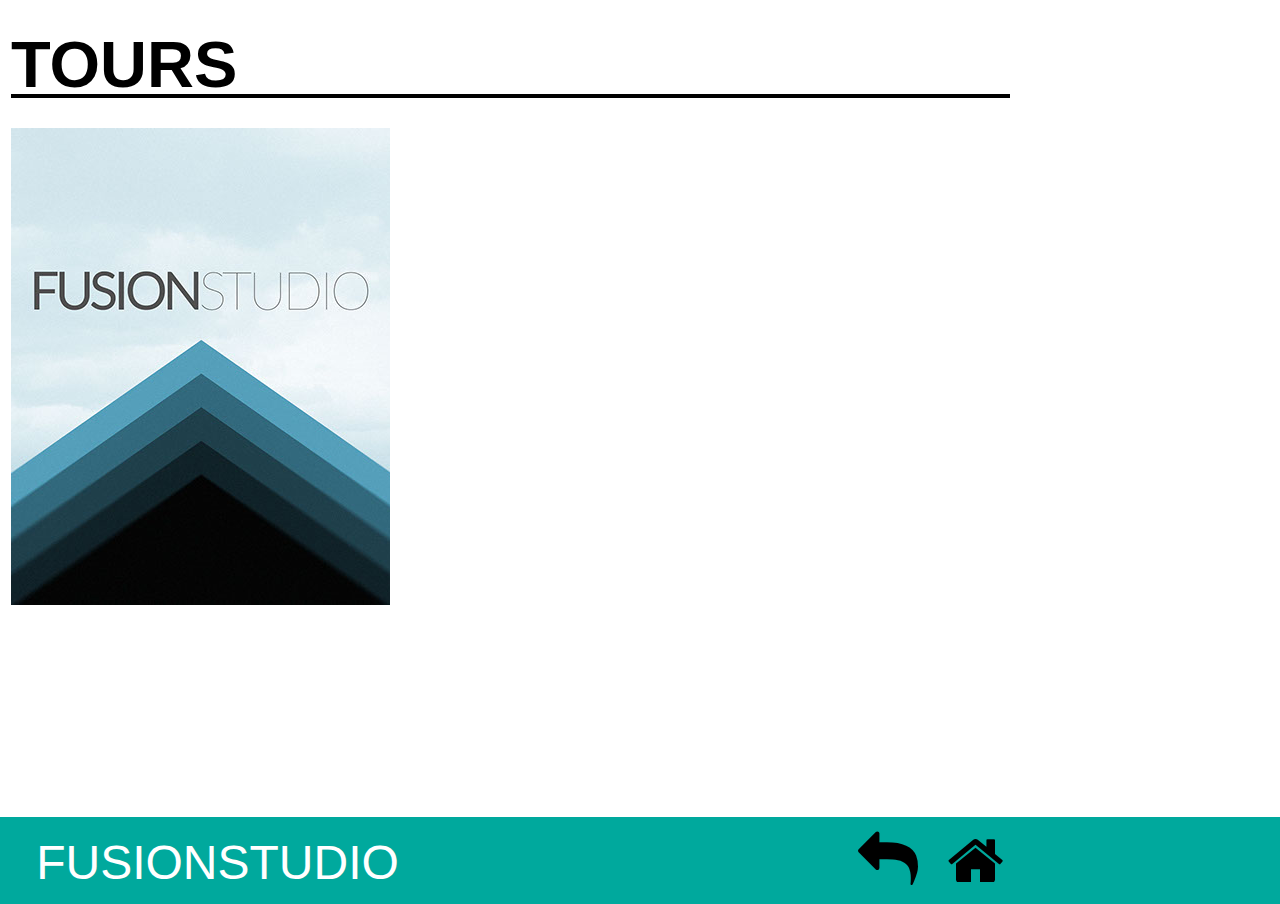
<file: tours.html>
<!DOCTYPE html>
<html class="html">
 <head>

  <script type="text/javascript">
   if(typeof Muse == "undefined") window.Muse = {}; window.Muse.assets = {"required":["jquery-1.8.3.min.js", "museutils.js", "jquery.watch.js", "jquery.musepolyfill.bgsize.js", "tours.css"], "outOfDate":[]};
</script>
  
  <meta http-equiv="Content-type" content="text/html;charset=UTF-8"/>
  <meta name="generator" content="2014.0.1.264"/>
  <title>TOURS</title>
  <meta name="viewport" content="width=1024"/>
  <!-- CSS -->
  <link rel="stylesheet" type="text/css" href="css/site_global.css?355473890"/>
  <link rel="stylesheet" type="text/css" href="css/master_a-p_g_-maestra.css?279013622"/>
  <link rel="stylesheet" type="text/css" href="css/tours.css?4199649966" id="pagesheet"/>
  <!--[if lt IE 9]>
  <link rel="stylesheet" type="text/css" href="css/iefonts_tours.css?179053020"/>
  <![endif]-->
  <!-- Other scripts -->
  <script type="text/javascript">
   document.documentElement.className += ' js';
var __adobewebfontsappname__ = "muse";
</script>
  <!-- JS includes -->
  <script type="text/javascript">
   document.write('\x3Cscript src="' + (document.location.protocol == 'https:' ? 'https:' : 'http:') + '//webfonts.creativecloud.com/lato:n9,n4,n1:all.js" type="text/javascript">\x3C/script>');
</script>
    <!--HTML Widget code-->
  
			<link href="//netdna.bootstrapcdn.com/font-awesome/4.1.0/css/font-awesome.min.css" rel="stylesheet">
			<style>
				.fa-block:before, .fa-block {
					display: block;
				}
				#u347:hover .fa {
					color: #A8CE30;
				}
			</style>
		
			<link href="//netdna.bootstrapcdn.com/font-awesome/4.1.0/css/font-awesome.min.css" rel="stylesheet">
			<style>
				.fa-block:before, .fa-block {
					display: block;
				}
				#u106:hover .fa {
					color: #A8CE30;
				}
			</style>
		
 </head>
 <body>

  <div class="clearfix" id="page"><!-- column -->
   <div class="position_content" id="page_position_content">
    <div class="clearfix colelem" id="u283"><!-- group -->
     <div class="clearfix grpelem" id="u265-4" data-ice-editable="html" data-ice-options="disableImageResize,none" data-muse-uid="U265"><!-- content -->
      <p>TOURS</p>
     </div>
    </div>
    <div class="museBGSize colelem" id="u287"><!-- simple frame --></div>
    <div class="verticalspacer"></div>
    <div class="browser_width colelem" id="u189-bw">
     <div class="clearfix" id="u189"><!-- group -->
      <div class="clearfix grpelem" id="u105-5"><!-- content -->
       <p><span id="u105">FUSION</span><span id="u105-2">STUDIO</span></p>
      </div>
      <a class="nonblock nontext grpelem" id="u347" href="servicios.html"><!-- custom html --><i class="fa fa-reply fa-block" style="line-height:66px;"></i></a>
      <div class="pointer_cursor clearfix grpelem" id="u108"><!-- group -->
       <a class="block" href="index.html"></a>
       <a class="nonblock nontext grpelem" id="u106" href="index.html"><!-- custom html --><i class="fa fa-home fa-block" style="line-height:72px;"></i></a>
      </div>
     </div>
    </div>
   </div>
  </div>
  <!-- JS includes -->
  <script type="text/javascript">
   if (document.location.protocol != 'https:') document.write('\x3Cscript src="http://musecdn2.businesscatalyst.com/scripts/4.0/jquery-1.8.3.min.js" type="text/javascript">\x3C/script>');
</script>
  <script type="text/javascript">
   window.jQuery || document.write('\x3Cscript src="scripts/jquery-1.8.3.min.js" type="text/javascript">\x3C/script>');
</script>
  <script src="scripts/museutils.js?353204447" type="text/javascript"></script>
  <script src="scripts/jquery.musepolyfill.bgsize.js?323834883" type="text/javascript"></script>
  <script src="scripts/jquery.watch.js?3923049248" type="text/javascript"></script>
  <!-- Other scripts -->
  <script type="text/javascript">
   $(document).ready(function() { try {
(function(){var a={},b=function(a){if(a.match(/^rgb/))return a=a.replace(/\s+/g,"").match(/([\d\,]+)/gi)[0].split(","),(parseInt(a[0])<<16)+(parseInt(a[1])<<8)+parseInt(a[2]);if(a.match(/^\#/))return parseInt(a.substr(1),16);return 0};(function(){$('link[type="text/css"]').each(function(){var b=($(this).attr("href")||"").match(/\/?css\/([\w\-]+\.css)\?(\d+)/);b&&b[1]&&b[2]&&(a[b[1]]=b[2])})})();(function(){$("body").append('<div class="version" style="display:none; width:1px; height:1px;"></div>');
for(var c=$(".version"),d=0;d<Muse.assets.required.length;){var f=Muse.assets.required[d],g=f.match(/([\w\-\.]+)\.(\w+)$/),l=g&&g[1]?g[1]:null,g=g&&g[2]?g[2]:null;switch(g.toLowerCase()){case "css":l=l.replace(/\W/gi,"_").replace(/^([^a-z])/gi,"_$1");c.addClass(l);var g=b(c.css("color")),h=b(c.css("background-color"));g!=0||h!=0?(Muse.assets.required.splice(d,1),"undefined"!=typeof a[f]&&(g!=a[f]>>>24||h!=(a[f]&16777215))&&Muse.assets.outOfDate.push(f)):d++;c.removeClass(l);break;case "js":l.match(/^jquery-[\d\.]+/gi)&&
typeof $!="undefined"?Muse.assets.required.splice(d,1):d++;break;default:throw Error("Unsupported file type: "+g);}}c.remove();(Muse.assets.outOfDate.length||Muse.assets.required.length)&&alert("Puede que determinados archivos falten en el servidor o sean incorrectos. Limpie la cache del navegador e inténtelo de nuevo. Si el problema persiste, póngase en contacto con el administrador del sitio web.")})()})();/* body */
Muse.Utils.transformMarkupToFixBrowserProblemsPreInit();/* body */
Muse.Utils.prepHyperlinks(true);/* body */
Muse.Utils.resizeHeight()/* resize height */
Muse.Utils.fullPage('#page');/* 100% height page */
Muse.Utils.showWidgetsWhenReady();/* body */
Muse.Utils.transformMarkupToFixBrowserProblems();/* body */
} catch(e) { if (e && 'function' == typeof e.notify) e.notify(); else Muse.Assert.fail('Error calling selector function:' + e); }});
</script>
   </body>
</html>
</file>
<file: css/site_global.css>
html
{
	min-height: 100%;
	min-width: 100%;
	-ms-text-size-adjust: none;
}

body,div,dl,dt,dd,ul,ol,li,nav,h1,h2,h3,h4,h5,h6,pre,code,form,fieldset,legend,input,button,textarea,p,blockquote,th,td,a
{
	margin: 0;
	padding: 0;
	border-width: 0;
	-webkit-transform-origin: left top;
	-ms-transform-origin: left top;
	-o-transform-origin: left top;
	transform-origin: left top;
}

table
{
	border-collapse: collapse;
	border-spacing: 0;
}

fieldset,img
{
	border: 0;
	-webkit-transform-origin: left top;
	-ms-transform-origin: left top;
	-o-transform-origin: left top;
	transform-origin: left top;
}

address,caption,cite,code,dfn,em,strong,th,var,optgroup
{
	font-style: inherit;
	font-weight: inherit;
}

del,ins
{
	text-decoration: none;
}

li
{
	list-style: none;
}

caption,th
{
	text-align: left;
}

h1,h2,h3,h4,h5,h6
{
	font-size: 100%;
	font-weight: inherit;
}

input,button,textarea,select,optgroup,option
{
	font-family: inherit;
	font-size: inherit;
	font-style: inherit;
	font-weight: inherit;
}

body
{
	font-family: Arial, Helvetica Neue, Helvetica, sans-serif;
	text-align: left;
	font-size: 14px;
	line-height: 17px;
	word-wrap: break-word;
	text-rendering: optimizeLegibility;/* kerning, primarily */
}

@media screen and (-webkit-min-device-pixel-ratio:0)
{
	body { text-rendering:auto; }
}

a:link
{
	color: #0000FF;
	text-decoration: underline;
}

a:visited
{
	color: #800080;
	text-decoration: underline;
}

a:hover
{
	color: #0000FF;
	text-decoration: underline;
}

a:active
{
	color: #EE0000;
	text-decoration: underline;
}

a.nontext /* used to override default properties of 'a' tag */
{
	color: black;
	text-decoration: none;
	font-style: normal;
	font-weight: normal;
}

.normal_text
{
	color: #000000;
	font-family: Arial, Helvetica Neue, Helvetica, sans-serif;
	font-size: 14px;
	font-style: normal;
	font-weight: normal;
	letter-spacing: 0px;
	line-height: 17px;
	text-align: left;
	text-decoration: none;
	text-indent: 0px;
	vertical-align: 0px;
	padding: 0px;
}

.btn
{
	color: #3C3C3C;
	font-family: lato, sans-serif;
	font-size: 40px;
	font-weight: 900;
	letter-spacing: 1px;
}

.TabbedPanelsTab
{
	white-space: nowrap;
}

.MenuBar  .MenuBarView, .MenuBar  .SubMenuView /* Resets for ul and li in menus */
{
	display: block;
	list-style: none;
}

.MenuBar .SubMenu
{
	display: none;
	position: absolute;
}

.NoWrap
{
	white-space: nowrap;
	word-wrap: normal;
}

.rootelem /* the root of the artwork tree */
{
	margin-left: auto;
	margin-right: auto;
}

.colelem /* a child element of a column */
{
	display: inline;
	float: left;
	clear: both;
}

.colelem100 /* a child element of a column that is 100% width */
{
	clear: both;
}

.grpelem /* a child element of a group */
{
	display: inline;
	float: left;
}

.clearfix:after /* force a container to fit around floated items */
{
	content: "\0020";
	visibility: hidden;
	display: block;
	height: 0;
	clear: both;
}

*:first-child+html .clearfix /* IE7 */
{
	zoom: 1;
}

.clip_frame /* used to clip the contents as in the case of an image frame */
{
	overflow: hidden;
}

.inclusion_context /* context for positioning a group of elements that share the same height */
{
	display: table;
	table-layout: fixed;
	width: 0.01px;
}

.inclelem /* element of an inclusion context */
{
	display: table-cell;
	vertical-align: top;
}

.f3s_mid /* 3-slice frame, middle slice */
{
	background-repeat: repeat;
}

.f3s_top,.f3s_bot /* 3-slice frame, top slice */
{
	background-repeat: no-repeat;
}

.f9s_top_left, .f9s_bot_left /* 9-slice frame, left corner slice */
{
	background-repeat: no-repeat;
	background-position: left;
}

.f9s_top_right, .f9s_bot_right /* 9-slice frame, right corner slice */
{
	background-repeat: no-repeat;
	background-position: right;
}

.f9s_top_mid, .f9s_bot_mid /* 9-slice frame, top/bottom horizontal slice */
{
	background-repeat: repeat-x;
	background-position: 0px 0px;
}

.f9s_mid_left /* 9-slice frame, left vertical slice */
{
	background-repeat: repeat-y;
	background-position: left;
}

.f9s_mid_right /* 9-slice frame, right vertical slice */
{
	background-repeat: repeat-y;
	background-position: right;
}

.f9s_center /* 9-slice frame, center slice */
{
	background-repeat: repeat;
	background-position: 0px 0px;
}

.popup_anchor /* anchors an abspos popup */
{
	position: relative;
	width: 0px;
	height: 0px;
}

.popup_element
{
	z-index: 100000;
}

.pointer_cursor
{
	cursor: pointer;
}

span.wrap /* used to force wrap after floated array when nested inside a paragraph */
{
	content: '';
	clear: left;
	display: block;
}

span.actAsInlineDiv /* used to simulate a DIV with inline display when already nested inside a paragraph */
{
	display: inline-block;
}

.position_content,.excludeFromNormalFlow /* used when child content is larger than parent */
{
	float: left;
}

.preload_images /* used to preload images used in non-default states */
{
	position: absolute;
	overflow: hidden;
	left: -9999px;
	top: -9999px;
	height: 1px;
	width: 1px;
}

preload /* used to specifiy the dimension of preload item */
{
	height: 1px;
	width: 1px;
}

.animateStates
{
	-webkit-transition: 0.3s ease-in-out;
	-moz-transition: 0.3s ease-in-out;
	-o-transition: 0.3s ease-in-out;
	transition: 0.3s ease-in-out;
}

input:focus,textarea:focus /* remove default focussed input styling */
{
	outline: none;
}

textarea
{
	resize: none;
	overflow: auto;
}

.fld-prompt /* form placeholders cursor behavior */
{
	pointer-events: none;
}

.wrapped-input /* form inputs & placeholders let div styling show thru */
{
	position: absolute;
	top: 0;
	left: 0;
	background: transparent;
	border: none;
}

.submit-btn /* form submit buttons on top of sibling elements */
{
	z-index: 50000;
	cursor: pointer;
}

.anchor_item /* used to specify anchor properties */
{
	width: 22px;
	height: 18px;
}

.MenuBar .SubMenuVisible, .MenuBarVertical .SubMenuVisible, .MenuBar .SubMenu .SubMenuVisible,.popup_element.Active,span.actAsPara,.actAsDiv,a.nonblock.nontext,img.block
{
	display: block;
}

.ose_ei
{
	visibility: hidden;
	z-index: 0;
}

.widget_invisible,.js .invi,.js .mse_pre_init,.js .an_invi /* used to hide the widget before loaded */
{
	visibility: hidden;
}

.no_vert_scroll
{
	overflow-y: hidden;
}

.always_vert_scroll
{
	overflow-y: scroll;
}

.always_horz_scroll
{
	overflow-x: scroll;
}

.popup_element.Inactive,.js .disn,.hidden
{
	display: none;
}

.fullscreen
{
	overflow: hidden;
	left: 0px;
	top: 0px;
	position: fixed;
	height: 100%;
	width: 100%;
	-moz-box-sizing: border-box;
	-webkit-box-sizing: border-box;
	-ms-box-sizing: border-box;
	box-sizing: border-box;
}

.fullwidth
{
	position: absolute;
}

.borderbox
{
	-moz-box-sizing: border-box;
	-webkit-box-sizing: border-box;
	-ms-box-sizing: border-box;
	box-sizing: border-box;
}

.scroll_wrapper
{
	position: absolute;
	overflow: auto;
	left: 0px;
	right: 0px;
	top: 0px;
	bottom: 0px;
	padding-top: 0px;
	padding-bottom: 0px;
	margin-top: 0px;
	margin-bottom: 0px;
}

.browser_width > *
{
	position: absolute;
	left: 0px;
	right: 0px;
}

.MenuBar .MenuItemContainer,.SlideShowContentPanel .fullscreen img
{
	position: relative;
}

.accordion_wrapper
{
	display: inline;
	float: left;
	width: 0px;
}
</file>
<file: css/master_a-p_g_-maestra.css>
#u189
{
	border-color: #000000;
	background-color: #00A99D;
}

#u105-5
{
	line-height: 58px;
	color: #FFFFFF;
	font-size: 48px;
	text-align: center;
	font-family: lato, sans-serif;
	font-weight: 900;
	position: relative;
}

#u105
{
	font-family: lato, sans-serif;
	font-weight: 400;
}

#u105-2
{
	font-family: lato, sans-serif;
	font-weight: 100;
}

#u108
{
	border-color: #000000;
	background-color: #00A99D;
	position: relative;
}

#u106
{
	border-color: #000000;
	background-color: transparent;
	color: #000000;
	text-align: center;
	font-size: 60px;
	line-height: 72px;
	font-weight: bold;
	position: relative;
}
</file>
<file: css/index.css>
.version.index /* version checker */
{
	color: #0000EB;
	background-color: #1749EF;
}

@-ms-viewport
{
	width: 1024px;
}

@-webkit-viewport
{
	width: 1024px;
}

@-o-viewport
{
	width: 1024px;
}

@-moz-viewport
{
	width: 1024px;
}

@viewport
{
	width: 1024px;
}

.html
{
	background-color: #FFFFFF;
}

#page
{
	z-index: 1;
	width: 1024px;
	min-height: 722px;
}

#buttonu152
{
	z-index: 10;
	width: 470px;
	border-color: #787878;
	background-color: #CACACA;
	-moz-border-radius: 10px;
	-webkit-border-radius: 10px;
	-khtml-border-radius: 10px;
	border-radius: 10px;
	padding-bottom: 73px;
	position: relative;
	margin-right: -10000px;
	margin-top: 250px;
	left: 28px;
}

#u153-4
{
	z-index: 11;
	width: 382px;
	min-height: 124px;
	background-color: transparent;
	color: #3C3C3C;
	letter-spacing: 1px;
	text-align: center;
	position: relative;
	margin-right: -10000px;
	margin-top: 71px;
	left: 44px;
}

#buttonu152:hover #u153-4
{
	padding-top: 0px;
	padding-bottom: 0px;
	min-height: 124px;
	margin: 71px -10000px 0px 0px;
}

#buttonu152.ButtonSelected #u153-4
{
	padding-top: 0px;
	padding-bottom: 0px;
	min-height: 124px;
	margin: 71px -10000px 0px 0px;
}

#buttonu152:hover #u153-4 p,#buttonu152:hover #u153-4 span
{
	color: #FFFFFF;
	visibility: inherit;
}

#buttonu157
{
	z-index: 15;
	width: 470px;
	border-color: #787878;
	background-color: #CACACA;
	-moz-border-radius: 10px;
	-webkit-border-radius: 10px;
	-khtml-border-radius: 10px;
	border-radius: 10px;
	padding-bottom: 103px;
	position: relative;
	margin-right: -10000px;
	margin-top: 250px;
	left: 536px;
}

#buttonu152:hover,#buttonu157:hover
{
	background-color: #545454;
	margin: 250px -10000px 0px 0px;
}

#u158-4
{
	z-index: 16;
	width: 382px;
	min-height: 63px;
	background-color: transparent;
	color: #3C3C3C;
	letter-spacing: 1px;
	text-align: center;
	position: relative;
	margin-right: -10000px;
	margin-top: 102px;
	left: 44px;
}

#buttonu157:hover #u158-4
{
	padding-top: 0px;
	padding-bottom: 0px;
	min-height: 63px;
	margin: 102px -10000px 0px 0px;
}

#buttonu157.ButtonSelected #u158-4
{
	padding-top: 0px;
	padding-bottom: 0px;
	min-height: 63px;
	margin: 102px -10000px 0px 0px;
}

#buttonu157:hover #u158-4 p,#buttonu157:hover #u158-4 span
{
	color: #FFFFFF;
	visibility: inherit;
}

#buttonu152.ButtonSelected #u153-4 p,#buttonu152.ButtonSelected #u153-4 span,#buttonu157.ButtonSelected #u158-4 p,#buttonu157.ButtonSelected #u158-4 span
{
	color: #3C3C3C;
	visibility: inherit;
}

#u153-2,#u158-2
{
	line-height: 0px;/* 0 for mixed font sized paras; applied on spans instead */
}

#u153,#u158
{
	line-height: 48px;
}

#u189
{
	z-index: 2;
	padding-bottom: 4px;
}

#u105-5
{
	z-index: 3;
	width: 379px;
	min-height: 64px;
	margin-right: -10000px;
	margin-top: 17px;
	left: 28px;
}

#u108
{
	z-index: 8;
	width: 78px;
	padding-bottom: 3px;
	margin-right: -10000px;
	margin-top: 7px;
	left: 937px;
}

#u106
{
	z-index: 9;
	width: 72px;
	min-height: 72px;
	margin-right: -10000px;
	margin-top: 1px;
	left: 2px;
}

#u189-bw
{
	z-index: 2;
	margin-bottom: -4px;
	margin-top: 637px;
	height: 85px;
}

body
{
	position: relative;
	min-width: 1024px;
}

#page .verticalspacer
{
	clear: both;
	margin-bottom: -637px;
}
</file>
<file: css/iefonts_index.css>
.btn
{
	font-family: lato-n9, sans-serif;
}

#u105-5
{
	font-family: lato-n9, sans-serif;
}

#u105
{
	font-family: lato-n4, sans-serif;
}

#u105-2
{
	font-family: lato-n1, sans-serif;
}
</file>
<file: css/entretenimiento.css>
.version.entretenimiento /* version checker */
{
	color: #000008;
	background-color: #CC8D7B;
}

@-ms-viewport
{
	width: 1024px;
}

@-webkit-viewport
{
	width: 1024px;
}

@-o-viewport
{
	width: 1024px;
}

@-moz-viewport
{
	width: 1024px;
}

@viewport
{
	width: 1024px;
}

.html
{
	background-color: #FFFFFF;
}

#page
{
	z-index: 1;
	width: 1024px;
	min-height: 722px;
}

#page_position_content
{
	margin-bottom: -4px;
	padding-top: 9px;
}

#u351
{
	z-index: 35;
	width: 999px;
	border-style: solid;
	border-color: #000000;
	background-color: #FFFFFF;
	margin-left: 11px;
	position: relative;
	border-width: 0px 0px 4px;
}

#u352-4
{
	z-index: 36;
	width: 454px;
	min-height: 73px;
	line-height: 78px;
	font-size: 65px;
	font-family: lato, sans-serif;
	font-weight: 900;
	margin-bottom: -10px;
	position: relative;
	margin-right: -10000px;
	margin-top: 17px;
}

#tab-panelu296
{
	z-index: 10;
}

#u297
{
	z-index: 11;
}

#u302
{
	z-index: 12;
	width: 341px;
	min-height: 56px;
	border-style: solid;
	border-color: #999999;
	background-color: #DEDEDE;
	padding-bottom: 3px;
	position: relative;
	margin-right: -10000px;
	border-width: 1px 0px 1px 1px;
}

#u302:hover
{
	border-style: solid;
	background-color: #FFFFFF;
	width: 341px;
	min-height: 56px;
	margin: 0px -10000px 0px 0px;
	border-width: 1px 0px 1px 1px;
}

#u305-4
{
	z-index: 13;
	width: 341px;
	min-height: 56px;
	border-color: #999999;
	background-color: transparent;
	line-height: 20px;
	text-align: center;
	position: relative;
	margin-right: -10000px;
	top: 1px;
}

#u302:hover #u305-4
{
	border-color: #999999;
	padding-top: 0px;
	padding-bottom: 0px;
	min-height: 56px;
	margin: 0px -10000px 0px 0px;
}

#u298
{
	z-index: 17;
	width: 341px;
	min-height: 56px;
	border-style: solid;
	border-color: #999999;
	background-color: #DEDEDE;
	padding-bottom: 3px;
	position: relative;
	margin-right: -10000px;
	left: 341px;
	border-width: 1px 0px 1px 1px;
}

#u298:hover
{
	border-style: solid;
	background-color: #FFFFFF;
	width: 341px;
	min-height: 56px;
	margin: 0px -10000px 0px 0px;
	border-width: 1px 0px 1px 1px;
}

#u302.TabbedPanelsTabSelected,#u298.TabbedPanelsTabSelected
{
	border-style: solid;
	background-color: #FFFFFF;
	width: 341px;
	min-height: 57px;
	margin: 0px -10000px 0px 0px;
	border-width: 1px 0px 0px 1px;
}

#u301-4
{
	z-index: 18;
	width: 341px;
	min-height: 56px;
	border-color: #999999;
	background-color: transparent;
	line-height: 20px;
	text-align: center;
	position: relative;
	margin-right: -10000px;
	top: 2px;
}

#u298:hover #u301-4
{
	border-color: #999999;
	padding-top: 0px;
	padding-bottom: 0px;
	min-height: 56px;
	margin: 0px -10000px 0px 0px;
}

#u306
{
	z-index: 22;
	width: 340px;
	min-height: 56px;
	border-width: 1px;
	border-style: solid;
	border-color: #999999;
	background-color: #DEDEDE;
	padding-bottom: 3px;
	position: relative;
	margin-right: -10000px;
	left: 682px;
}

#u306:hover
{
	border-width: 1px;
	border-style: solid;
	background-color: #FFFFFF;
	width: 340px;
	min-height: 56px;
	margin: 0px -10000px 0px 0px;
}

#u306.TabbedPanelsTabSelected
{
	border-style: solid;
	background-color: #FFFFFF;
	width: 340px;
	min-height: 57px;
	margin: 0px -10000px 0px 0px;
	border-width: 1px 1px 0px;
}

#u308-4
{
	z-index: 23;
	width: 340px;
	min-height: 56px;
	border-color: #999999;
	background-color: transparent;
	line-height: 20px;
	text-align: center;
	position: relative;
	margin-right: -10000px;
	top: 1px;
}

#u306:hover #u308-4
{
	border-color: #999999;
	padding-top: 0px;
	padding-bottom: 0px;
	min-height: 56px;
	margin: 0px -10000px 0px 0px;
}

#u302.TabbedPanelsTabSelected #u305-4,#u298.TabbedPanelsTabSelected #u301-4,#u306.TabbedPanelsTabSelected #u308-4
{
	border-style: none;
	border-color: transparent;
	padding-top: 0px;
	padding-bottom: 0px;
	min-height: 56px;
	margin: 0px -10000px 0px 0px;
}

#u302.TabbedPanelsTabSelected #u305-4 p,#u302.TabbedPanelsTabSelected #u305-4 span,#u298.TabbedPanelsTabSelected #u301-4 p,#u298.TabbedPanelsTabSelected #u301-4 span,#u306.TabbedPanelsTabSelected #u308-4 p,#u306.TabbedPanelsTabSelected #u308-4 span
{
	color: #3C3C3C;
	visibility: inherit;
	letter-spacing: 1px;
	font-size: 40px;
	font-family: lato, sans-serif;
	font-weight: 900;
	font-style: normal;
}

#u305-2,#u301-2,#u308-2
{
	line-height: 0px;/* 0 for mixed font sized paras; applied on spans instead */
}

#u305,#u301,#u308
{
	line-height: 56px;
}

#u310
{
	z-index: 27;
}

#u311
{
	z-index: 28;
	border-color: #999999;
	background-color: #FFFFFF;
	position: relative;
}

#u335
{
	z-index: 29;
	width: 1024px;
	min-height: 454px;
	border-style: none;
	border-color: transparent;
	background-color: transparent;
	position: relative;
	margin-right: -10000px;
}

#u315
{
	z-index: 30;
	border-color: #999999;
	background-color: #FFFFFF;
	position: relative;
}

#u337
{
	z-index: 31;
	width: 1024px;
	min-height: 454px;
	border-style: none;
	border-color: transparent;
	background-color: transparent;
	position: relative;
	margin-right: -10000px;
}

#u319
{
	z-index: 32;
	border-color: #999999;
	background-color: #FFFFFF;
	position: relative;
}

#u339
{
	z-index: 33;
	width: 1024px;
	min-height: 454px;
	border-style: none;
	border-color: transparent;
	background-color: transparent;
	position: relative;
	margin-right: -10000px;
}

.TabbedPanelsTab /* tabset */
{
	cursor: pointer;
}

#tab-panelu296-bw
{
	z-index: 10;
	margin-top: 30px;
	height: 515px;
}

#u189
{
	z-index: 2;
	padding-bottom: 4px;
}

#u105-5
{
	z-index: 3;
	width: 379px;
	min-height: 64px;
	margin-right: -10000px;
	margin-top: 17px;
	left: 28px;
}

#u349
{
	z-index: 34;
	width: 86px;
	min-height: 66px;
	border-style: none;
	border-color: transparent;
	background-color: transparent;
	color: #000000;
	text-align: center;
	font-size: 60px;
	line-height: 72px;
	font-weight: bold;
	position: relative;
	margin-right: -10000px;
	margin-top: 10px;
	left: 845px;
}

#u108
{
	z-index: 8;
	width: 78px;
	padding-bottom: 3px;
	margin-right: -10000px;
	margin-top: 7px;
	left: 937px;
}

#u106
{
	z-index: 9;
	width: 72px;
	min-height: 72px;
	margin-right: -10000px;
	margin-top: 1px;
	left: 2px;
}

#u189-bw
{
	z-index: 2;
	margin-top: -3px;
	margin-bottom: -3px;
	height: 85px;
}

body
{
	position: relative;
	min-width: 1024px;
}

#page .verticalspacer
{
	clear: both;
}
</file>
<file: css/iefonts_entretenimiento.css>
.btn
{
	font-family: lato-n9, sans-serif;
}

#u105-5
{
	font-family: lato-n9, sans-serif;
}

#u105
{
	font-family: lato-n4, sans-serif;
}

#u105-2
{
	font-family: lato-n1, sans-serif;
}

#u298.TabbedPanelsTabSelected #u301-4 p,#u298.TabbedPanelsTabSelected #u301-4 span,#u302.TabbedPanelsTabSelected #u305-4 p,#u302.TabbedPanelsTabSelected #u305-4 span,#u306.TabbedPanelsTabSelected #u308-4 p,#u306.TabbedPanelsTabSelected #u308-4 span,#u352-4
{
	font-family: lato-n9, sans-serif;
}
</file>
<file: css/mucama.css>
.version.mucama /* version checker */
{
	color: #00000B;
	background-color: #35FA19;
}

@-ms-viewport
{
	width: 1024px;
}

@-webkit-viewport
{
	width: 1024px;
}

@-o-viewport
{
	width: 1024px;
}

@-moz-viewport
{
	width: 1024px;
}

@viewport
{
	width: 1024px;
}

#page
{
	z-index: 1;
	width: 1024px;
	min-height: 722px;
}

#page_position_content
{
	margin-bottom: -4px;
	padding-top: 9px;
}

#u236
{
	z-index: 67;
	width: 999px;
	border-style: solid;
	border-color: #000000;
	background-color: #FFFFFF;
	margin-left: 11px;
	position: relative;
	border-width: 0px 0px 4px;
}

#u235-4
{
	z-index: 68;
	width: 454px;
	min-height: 73px;
	line-height: 78px;
	font-size: 65px;
	font-family: lato, sans-serif;
	font-weight: 900;
	margin-bottom: -10px;
	position: relative;
	margin-right: -10000px;
	margin-top: 17px;
}

#widgetu217
{
	z-index: 10;
	width: 0.01px;
	height: 449px;
	margin-left: 303px;
	margin-top: 46px;
	position: relative;
}

#widgetu222
{
	z-index: 11;
	width: 421px;
	height: 97px;
	border-style: none;
	border-color: transparent;
	background-color: transparent;
	position: relative;
	margin-right: -10000px;
	left: -1px;
}

#widgetu222.fld-err-st
{
	background-color: transparent;
	-moz-border-radius: 0px;
	-webkit-border-radius: 0px;
	-khtml-border-radius: 0px;
	border-radius: 0px;
	margin: 0px -10000px 0px 0px;
}

#u224-4
{
	z-index: 12;
	width: 352px;
	min-height: 29px;
	border-style: none;
	border-color: transparent;
	background-color: transparent;
	line-height: 29px;
	color: #6B6B6B;
	font-size: 29px;
	text-align: left;
	font-family: lato, sans-serif;
	font-weight: 900;
	position: relative;
	margin-right: -10000px;
}

#u225-4
{
	z-index: 16;
	width: 409px;
	min-height: 46px;
	border-width: 1px;
	border-style: solid;
	border-color: #C4C4C4;
	background-color: #F2F2F2;
	padding: 6px;
	line-height: 14px;
	color: #000000;
	font-family: lato, sans-serif;
	font-weight: 100;
	font-style: italic;
	margin-bottom: -1px;
	position: relative;
	margin-right: -10000px;
	margin-top: 38px;
	left: -1px;
}

.html,#widgetu222.non-empty-st #u225-4
{
	background-color: #FFFFFF;
}

#widgetu222:hover #u225-4
{
	border-color: #6B6B6B;
	background-color: #FFFFFF;
	padding-top: 6px;
	padding-bottom: 6px;
	min-height: 46px;
	width: 409px;
	margin: 38px -10000px -1px 0px;
}

#widgetu222.focus-st #u225-4
{
	border-color: #6B6B6B;
	background-color: #FFFFFF;
	padding-top: 6px;
	padding-bottom: 6px;
	min-height: 46px;
	width: 409px;
	margin: 38px -10000px -1px 0px;
}

#widgetu222.non-empty-st #u225-4 *
{
	color: #4F4F4F;
	font-style: normal;
}

#widgetu222:hover #u225-4 *
{
	color: #4F4F4F;
	font-style: normal;
}

#widgetu222.focus-st #u225-4 *
{
	color: #4F4F4F;
	font-style: normal;
}

#widgetu228
{
	z-index: 20;
	width: 421px;
	height: 97px;
	border-style: none;
	border-color: transparent;
	background-color: transparent;
	position: relative;
	margin-right: -10000px;
	margin-top: 114px;
	left: -1px;
}

#widgetu228.fld-err-st
{
	background-color: transparent;
	-moz-border-radius: 0px;
	-webkit-border-radius: 0px;
	-khtml-border-radius: 0px;
	border-radius: 0px;
	margin: 114px -10000px 0px 0px;
}

#u231-4
{
	z-index: 21;
	width: 352px;
	min-height: 29px;
	border-style: none;
	border-color: transparent;
	background-color: transparent;
	line-height: 29px;
	color: #6B6B6B;
	font-size: 29px;
	text-align: left;
	font-family: lato, sans-serif;
	font-weight: 900;
	position: relative;
	margin-right: -10000px;
}

#widgetu228.fld-err-st #u231-4
{
	padding-top: 0px;
	padding-bottom: 0px;
	min-height: 29px;
	margin: 0px -10000px 0px 0px;
}

#u229-4
{
	z-index: 25;
	width: 409px;
	min-height: 46px;
	border-width: 1px;
	border-style: solid;
	border-color: #C4C4C4;
	background-color: #F2F2F2;
	padding: 6px;
	line-height: 14px;
	color: #000000;
	font-family: lato, sans-serif;
	font-weight: 100;
	font-style: italic;
	margin-bottom: -1px;
	position: relative;
	margin-right: -10000px;
	margin-top: 38px;
	left: -1px;
}

#widgetu228.non-empty-st #u229-4
{
	background-color: #FFFFFF;
}

#widgetu228:hover #u229-4
{
	border-color: #6B6B6B;
	background-color: #FFFFFF;
	padding-top: 6px;
	padding-bottom: 6px;
	min-height: 46px;
	width: 409px;
	margin: 38px -10000px -1px 0px;
}

#widgetu228.focus-st #u229-4
{
	border-color: #6B6B6B;
	background-color: #FFFFFF;
	padding-top: 6px;
	padding-bottom: 6px;
	min-height: 46px;
	width: 409px;
	margin: 38px -10000px -1px 0px;
}

#widgetu222.fld-err-st #u225-4,#widgetu228.fld-err-st #u229-4
{
	border-color: #D7244C;
	background-color: #FFFFFF;
	padding-top: 6px;
	padding-bottom: 6px;
	min-height: 46px;
	width: 409px;
	margin: 38px -10000px -1px 0px;
}

#widgetu228.non-empty-st #u229-4 *
{
	color: #4F4F4F;
	font-style: normal;
}

#widgetu228:hover #u229-4 *
{
	color: #4F4F4F;
	font-style: normal;
}

#widgetu228.focus-st #u229-4 *
{
	color: #4F4F4F;
	font-style: normal;
}

#widgetu222_input,#widgetu222_prompt,#widgetu228_input,#widgetu228_prompt
{
	width: 409px;
	min-height: 46px;
	color: #000000;
	font-family: lato, sans-serif;
	font-style: italic;
	font-weight: 100;
	padding: 6px;
}

#u232-4
{
	z-index: 29;
	width: 200px;
	min-height: 21px;
	background-color: transparent;
	opacity: 0;
	-ms-filter: "progid:DXImageTransform.Microsoft.Alpha(Opacity=0)";
	filter: alpha(opacity=0);
	padding-top: 4px;
	font-size: 12px;
	line-height: 14px;
	font-family: Palatino, Palatino Linotype, Georgia, Times, Times New Roman, serif;
	position: relative;
	margin-right: -10000px;
	margin-top: 277px;
	left: 144px;
}

#widgetu217.frm-sub-st #u232-4 p
{
	color: #999999;
	line-height: 1;
	font-size: 14px;
	font-family: Georgia, Palatino, Palatino Linotype, Times, Times New Roman, serif;
	font-style: italic;
}

#u227-4
{
	z-index: 33;
	width: 200px;
	min-height: 21px;
	background-color: transparent;
	opacity: 0;
	-ms-filter: "progid:DXImageTransform.Microsoft.Alpha(Opacity=0)";
	filter: alpha(opacity=0);
	padding-top: 4px;
	line-height: 14px;
	color: #FF0000;
	font-size: 12px;
	font-family: Palatino, Palatino Linotype, Georgia, Times, Times New Roman, serif;
	position: relative;
	margin-right: -10000px;
	margin-top: 277px;
	left: 144px;
}

#widgetu217.frm-subm-err-st #u227-4 p
{
	color: #D7244C;
	line-height: 1;
	font-size: 14px;
	font-family: Georgia, Palatino, Palatino Linotype, Times, Times New Roman, serif;
	font-style: italic;
}

#u233-4
{
	z-index: 37;
	width: 200px;
	min-height: 21px;
	background-color: transparent;
	opacity: 0;
	-ms-filter: "progid:DXImageTransform.Microsoft.Alpha(Opacity=0)";
	filter: alpha(opacity=0);
	padding-top: 4px;
	line-height: 12px;
	color: #00FF00;
	font-size: 12px;
	font-family: Palatino, Palatino Linotype, Georgia, Times, Times New Roman, serif;
	position: relative;
	margin-right: -10000px;
	margin-top: 277px;
	left: 144px;
}

#widgetu217.frm-sub-st #u232-4,#widgetu217.frm-subm-err-st #u227-4,#widgetu217.frm-subm-ok-st #u233-4
{
	opacity: 1;
	-ms-filter: "progid:DXImageTransform.Microsoft.Alpha(Opacity=100)";
	filter: alpha(opacity=100);
	min-height: 25px;
}

#widgetu217.frm-subm-ok-st #u233-4 p
{
	color: #999999;
	font-size: 14px;
	font-family: Georgia, Palatino, Palatino Linotype, Times, Times New Roman, serif;
	font-style: italic;
}

#u226-17
{
	z-index: 41;
	min-height: 78px;
	width: 225px;
	margin-bottom: -1px;
	position: relative;
	margin-right: -10000px;
	margin-top: 372px;
	left: 418px;
	background: url("../images/u226-17.png") no-repeat 0px 0px;
}

#u226-17:hover
{
	background: url("../images/u226-17-r.png") no-repeat 0px 0px;
}

#u226-17:active
{
	background: url("../images/u226-17-m.png") no-repeat 0px 0px;
}

#widgetu217.frm-sub-st #u226-17
{
	background: url("../images/u226-17-fs.png") no-repeat 0px 0px;
}

#widgetu218
{
	z-index: 58;
	width: 422px;
	height: 125px;
	border-style: none;
	border-color: transparent;
	background-color: transparent;
	position: relative;
	margin-right: -10000px;
	margin-top: 227px;
	left: -1px;
}

#widgetu218.fld-err-st
{
	background-color: transparent;
	-moz-border-radius: 0px;
	-webkit-border-radius: 0px;
	-khtml-border-radius: 0px;
	border-radius: 0px;
	margin: 227px -10000px 0px 0px;
}

#u220-4
{
	z-index: 59;
	width: 352px;
	min-height: 29px;
	border-style: none;
	border-color: transparent;
	background-color: transparent;
	line-height: 29px;
	color: #6B6B6B;
	font-size: 29px;
	text-align: left;
	font-family: lato, sans-serif;
	font-weight: 900;
	position: relative;
	margin-right: -10000px;
}

#widgetu222.fld-err-st #u224-4,#widgetu218.fld-err-st #u220-4
{
	border-style: none;
	border-color: transparent;
	padding-top: 0px;
	padding-bottom: 0px;
	min-height: 29px;
	margin: 0px -10000px 0px 0px;
}

#widgetu222.fld-err-st #u224-4 p,#widgetu222.fld-err-st #u224-4 span,#widgetu228.fld-err-st #u231-4 p,#widgetu228.fld-err-st #u231-4 span,#widgetu218.fld-err-st #u220-4 p,#widgetu218.fld-err-st #u220-4 span
{
	color: #D7244C;
}

#u221-4
{
	z-index: 63;
	width: 410px;
	min-height: 68px;
	border-width: 1px;
	border-style: solid;
	border-color: #C4C4C4;
	background-color: #F2F2F2;
	padding: 6px;
	line-height: 14px;
	color: #000000;
	font-family: lato, sans-serif;
	font-weight: 100;
	font-style: italic;
	margin-bottom: -1px;
	position: relative;
	margin-right: -10000px;
	margin-top: 44px;
	left: -1px;
}

#widgetu218.non-empty-st #u221-4
{
	background-color: #FFFFFF;
}

#widgetu218:hover #u221-4
{
	border-color: #6B6B6B;
	background-color: #FFFFFF;
	padding-top: 6px;
	padding-bottom: 6px;
	min-height: 68px;
	width: 410px;
	margin: 44px -10000px -1px 0px;
}

#widgetu218.focus-st #u221-4
{
	border-color: #6B6B6B;
	background-color: #FFFFFF;
	padding-top: 6px;
	padding-bottom: 6px;
	min-height: 68px;
	width: 410px;
	margin: 44px -10000px -1px 0px;
}

#widgetu218.fld-err-st #u221-4
{
	border-color: #D7244C;
	background-color: #FFFFFF;
	padding-top: 6px;
	padding-bottom: 6px;
	min-height: 68px;
	width: 410px;
	margin: 44px -10000px -1px 0px;
}

#widgetu218.non-empty-st #u221-4 *
{
	color: #4F4F4F;
	font-style: normal;
}

#widgetu218:hover #u221-4 *
{
	color: #4F4F4F;
	font-style: normal;
}

#widgetu218.focus-st #u221-4 *
{
	color: #4F4F4F;
	font-style: normal;
}

#widgetu222.fld-err-st #u225-4 *,#widgetu228.fld-err-st #u229-4 *,#widgetu218.fld-err-st #u221-4 *
{
	color: #D7244C;
	font-style: italic;
}

#widgetu218_input,#widgetu218_prompt
{
	width: 410px;
	min-height: 68px;
	color: #000000;
	font-family: lato, sans-serif;
	font-style: italic;
	font-weight: 100;
	padding: 6px;
}

#widgetu222.focus-st #widgetu222_prompt,#widgetu228.focus-st #widgetu228_prompt,#widgetu218.focus-st #widgetu218_prompt
{
	padding-top: 6px;
	padding-bottom: 6px;
	visibility: hidden;
}

#widgetu222:hover #widgetu222_input,#widgetu222.focus-st #widgetu222_input,#widgetu222.fld-err-st #widgetu222_input,#widgetu222:hover #widgetu222_prompt,#widgetu222.fld-err-st #widgetu222_prompt,#widgetu228:hover #widgetu228_input,#widgetu228.focus-st #widgetu228_input,#widgetu228.fld-err-st #widgetu228_input,#widgetu228:hover #widgetu228_prompt,#widgetu228.fld-err-st #widgetu228_prompt,#widgetu218:hover #widgetu218_input,#widgetu218.focus-st #widgetu218_input,#widgetu218.fld-err-st #widgetu218_input,#widgetu218:hover #widgetu218_prompt,#widgetu218.fld-err-st #widgetu218_prompt
{
	padding-top: 6px;
	padding-bottom: 6px;
}

#widgetu222.non-empty-st #widgetu222_prompt,#widgetu228.non-empty-st #widgetu228_prompt,#widgetu218.non-empty-st #widgetu218_prompt
{
	visibility: hidden;
}

#u189
{
	z-index: 2;
	padding-bottom: 4px;
}

#u105-5
{
	z-index: 3;
	width: 379px;
	min-height: 64px;
	margin-right: -10000px;
	margin-top: 17px;
	left: 28px;
}

#u343
{
	z-index: 72;
	width: 86px;
	min-height: 66px;
	border-style: none;
	border-color: transparent;
	background-color: transparent;
	color: #000000;
	text-align: center;
	font-size: 60px;
	line-height: 72px;
	font-weight: bold;
	position: relative;
	margin-right: -10000px;
	margin-top: 10px;
	left: 845px;
}

#u108
{
	z-index: 8;
	width: 78px;
	padding-bottom: 3px;
	margin-right: -10000px;
	margin-top: 7px;
	left: 937px;
}

#u106
{
	z-index: 9;
	width: 72px;
	min-height: 72px;
	margin-right: -10000px;
	margin-top: 1px;
	left: 2px;
}

#u189-bw
{
	z-index: 2;
	margin-top: 44px;
	height: 85px;
}

body
{
	position: relative;
	min-width: 1024px;
}

#page .verticalspacer
{
	clear: both;
}
</file>
<file: css/iefonts_mucama.css>
.btn
{
	font-family: lato-n9, sans-serif;
}

#u105-5
{
	font-family: lato-n9, sans-serif;
}

#u105
{
	font-family: lato-n4, sans-serif;
}

#u105-2
{
	font-family: lato-n1, sans-serif;
}

#u235-4,#u224-4
{
	font-family: lato-n9, sans-serif;
}

#u225-4
{
	font-family: lato-n1, sans-serif;
}

#u231-4
{
	font-family: lato-n9, sans-serif;
}

#u229-4
{
	font-family: lato-n1, sans-serif;
}

#u220-4
{
	font-family: lato-n9, sans-serif;
}

#u221-4
{
	font-family: lato-n1, sans-serif;
}

#widgetu222_input,#widgetu222_prompt,#widgetu228_input,#widgetu228_prompt,#widgetu218_input,#widgetu218_prompt
{
	font-family: lato, sans-serif;
}
</file>
<file: css/preguntas.css>
.version.preguntas /* version checker */
{
	color: #0000FC;
	background-color: #BA3F09;
}

@-ms-viewport
{
	width: 1024px;
}

@-webkit-viewport
{
	width: 1024px;
}

@-o-viewport
{
	width: 1024px;
}

@-moz-viewport
{
	width: 1024px;
}

@viewport
{
	width: 1024px;
}

#page
{
	z-index: 1;
	width: 1024px;
	min-height: 722px;
}

#page_position_content
{
	margin-bottom: -4px;
	padding-top: 9px;
}

#u257
{
	z-index: 67;
	width: 999px;
	border-style: solid;
	border-color: #000000;
	background-color: #FFFFFF;
	margin-left: 11px;
	position: relative;
	border-width: 0px 0px 4px;
}

#u256-4
{
	z-index: 68;
	width: 454px;
	min-height: 73px;
	line-height: 78px;
	font-size: 65px;
	font-family: lato, sans-serif;
	font-weight: 900;
	margin-bottom: -10px;
	position: relative;
	margin-right: -10000px;
	margin-top: 17px;
}

#widgetu239
{
	z-index: 10;
	width: 0.01px;
	height: 449px;
	margin-left: 306px;
	margin-top: 49px;
	position: relative;
}

#widgetu252
{
	z-index: 11;
	width: 421px;
	height: 97px;
	border-style: none;
	border-color: transparent;
	background-color: transparent;
	position: relative;
	margin-right: -10000px;
	left: -1px;
}

#widgetu252.fld-err-st
{
	background-color: transparent;
	-moz-border-radius: 0px;
	-webkit-border-radius: 0px;
	-khtml-border-radius: 0px;
	border-radius: 0px;
	margin: 0px -10000px 0px 0px;
}

#u255-4
{
	z-index: 12;
	width: 352px;
	min-height: 29px;
	border-style: none;
	border-color: transparent;
	background-color: transparent;
	line-height: 29px;
	color: #6B6B6B;
	font-size: 29px;
	text-align: left;
	font-family: lato, sans-serif;
	font-weight: 900;
	position: relative;
	margin-right: -10000px;
}

#u254-4
{
	z-index: 16;
	width: 409px;
	min-height: 46px;
	border-width: 1px;
	border-style: solid;
	border-color: #C4C4C4;
	background-color: #F2F2F2;
	padding: 6px;
	line-height: 14px;
	color: #000000;
	font-family: lato, sans-serif;
	font-weight: 100;
	font-style: italic;
	margin-bottom: -1px;
	position: relative;
	margin-right: -10000px;
	margin-top: 38px;
	left: -1px;
}

.html,#widgetu252.non-empty-st #u254-4
{
	background-color: #FFFFFF;
}

#widgetu252:hover #u254-4
{
	border-color: #6B6B6B;
	background-color: #FFFFFF;
	padding-top: 6px;
	padding-bottom: 6px;
	min-height: 46px;
	width: 409px;
	margin: 38px -10000px -1px 0px;
}

#widgetu252.focus-st #u254-4
{
	border-color: #6B6B6B;
	background-color: #FFFFFF;
	padding-top: 6px;
	padding-bottom: 6px;
	min-height: 46px;
	width: 409px;
	margin: 38px -10000px -1px 0px;
}

#widgetu252.non-empty-st #u254-4 *
{
	color: #4F4F4F;
	font-style: normal;
}

#widgetu252:hover #u254-4 *
{
	color: #4F4F4F;
	font-style: normal;
}

#widgetu252.focus-st #u254-4 *
{
	color: #4F4F4F;
	font-style: normal;
}

#widgetu245
{
	z-index: 20;
	width: 421px;
	height: 97px;
	border-style: none;
	border-color: transparent;
	background-color: transparent;
	position: relative;
	margin-right: -10000px;
	margin-top: 114px;
	left: -1px;
}

#widgetu245.fld-err-st
{
	background-color: transparent;
	-moz-border-radius: 0px;
	-webkit-border-radius: 0px;
	-khtml-border-radius: 0px;
	border-radius: 0px;
	margin: 114px -10000px 0px 0px;
}

#u246-4
{
	z-index: 21;
	width: 352px;
	min-height: 29px;
	border-style: none;
	border-color: transparent;
	background-color: transparent;
	line-height: 29px;
	color: #6B6B6B;
	font-size: 29px;
	text-align: left;
	font-family: lato, sans-serif;
	font-weight: 900;
	position: relative;
	margin-right: -10000px;
}

#widgetu245.fld-err-st #u246-4
{
	padding-top: 0px;
	padding-bottom: 0px;
	min-height: 29px;
	margin: 0px -10000px 0px 0px;
}

#u248-4
{
	z-index: 25;
	width: 409px;
	min-height: 46px;
	border-width: 1px;
	border-style: solid;
	border-color: #C4C4C4;
	background-color: #F2F2F2;
	padding: 6px;
	line-height: 14px;
	color: #000000;
	font-family: lato, sans-serif;
	font-weight: 100;
	font-style: italic;
	margin-bottom: -1px;
	position: relative;
	margin-right: -10000px;
	margin-top: 38px;
	left: -1px;
}

#widgetu245.non-empty-st #u248-4
{
	background-color: #FFFFFF;
}

#widgetu245:hover #u248-4
{
	border-color: #6B6B6B;
	background-color: #FFFFFF;
	padding-top: 6px;
	padding-bottom: 6px;
	min-height: 46px;
	width: 409px;
	margin: 38px -10000px -1px 0px;
}

#widgetu245.focus-st #u248-4
{
	border-color: #6B6B6B;
	background-color: #FFFFFF;
	padding-top: 6px;
	padding-bottom: 6px;
	min-height: 46px;
	width: 409px;
	margin: 38px -10000px -1px 0px;
}

#widgetu252.fld-err-st #u254-4,#widgetu245.fld-err-st #u248-4
{
	border-color: #D7244C;
	background-color: #FFFFFF;
	padding-top: 6px;
	padding-bottom: 6px;
	min-height: 46px;
	width: 409px;
	margin: 38px -10000px -1px 0px;
}

#widgetu245.non-empty-st #u248-4 *
{
	color: #4F4F4F;
	font-style: normal;
}

#widgetu245:hover #u248-4 *
{
	color: #4F4F4F;
	font-style: normal;
}

#widgetu245.focus-st #u248-4 *
{
	color: #4F4F4F;
	font-style: normal;
}

#widgetu252_input,#widgetu252_prompt,#widgetu245_input,#widgetu245_prompt
{
	width: 409px;
	min-height: 46px;
	color: #000000;
	font-family: lato, sans-serif;
	font-style: italic;
	font-weight: 100;
	padding: 6px;
}

#u251-4
{
	z-index: 29;
	width: 200px;
	min-height: 21px;
	background-color: transparent;
	opacity: 0;
	-ms-filter: "progid:DXImageTransform.Microsoft.Alpha(Opacity=0)";
	filter: alpha(opacity=0);
	padding-top: 4px;
	font-size: 12px;
	line-height: 14px;
	font-family: Palatino, Palatino Linotype, Georgia, Times, Times New Roman, serif;
	position: relative;
	margin-right: -10000px;
	margin-top: 277px;
	left: 144px;
}

#widgetu239.frm-sub-st #u251-4 p
{
	color: #999999;
	line-height: 1;
	font-size: 14px;
	font-family: Georgia, Palatino, Palatino Linotype, Times, Times New Roman, serif;
	font-style: italic;
}

#u244-4
{
	z-index: 33;
	width: 200px;
	min-height: 21px;
	background-color: transparent;
	opacity: 0;
	-ms-filter: "progid:DXImageTransform.Microsoft.Alpha(Opacity=0)";
	filter: alpha(opacity=0);
	padding-top: 4px;
	line-height: 14px;
	color: #FF0000;
	font-size: 12px;
	font-family: Palatino, Palatino Linotype, Georgia, Times, Times New Roman, serif;
	position: relative;
	margin-right: -10000px;
	margin-top: 277px;
	left: 144px;
}

#widgetu239.frm-subm-err-st #u244-4 p
{
	color: #D7244C;
	line-height: 1;
	font-size: 14px;
	font-family: Georgia, Palatino, Palatino Linotype, Times, Times New Roman, serif;
	font-style: italic;
}

#u249-4
{
	z-index: 37;
	width: 200px;
	min-height: 21px;
	background-color: transparent;
	opacity: 0;
	-ms-filter: "progid:DXImageTransform.Microsoft.Alpha(Opacity=0)";
	filter: alpha(opacity=0);
	padding-top: 4px;
	line-height: 12px;
	color: #00FF00;
	font-size: 12px;
	font-family: Palatino, Palatino Linotype, Georgia, Times, Times New Roman, serif;
	position: relative;
	margin-right: -10000px;
	margin-top: 277px;
	left: 144px;
}

#widgetu239.frm-sub-st #u251-4,#widgetu239.frm-subm-err-st #u244-4,#widgetu239.frm-subm-ok-st #u249-4
{
	opacity: 1;
	-ms-filter: "progid:DXImageTransform.Microsoft.Alpha(Opacity=100)";
	filter: alpha(opacity=100);
	min-height: 25px;
}

#widgetu239.frm-subm-ok-st #u249-4 p
{
	color: #999999;
	font-size: 14px;
	font-family: Georgia, Palatino, Palatino Linotype, Times, Times New Roman, serif;
	font-style: italic;
}

#u250-17
{
	z-index: 41;
	min-height: 78px;
	width: 225px;
	margin-bottom: -1px;
	position: relative;
	margin-right: -10000px;
	margin-top: 372px;
	left: 418px;
	background: url("../images/u250-17.png") no-repeat 0px 0px;
}

#u250-17:hover
{
	background: url("../images/u250-17-r.png") no-repeat 0px 0px;
}

#u250-17:active
{
	background: url("../images/u250-17-m.png") no-repeat 0px 0px;
}

#widgetu239.frm-sub-st #u250-17
{
	background: url("../images/u250-17-fs.png") no-repeat 0px 0px;
}

#widgetu240
{
	z-index: 58;
	width: 422px;
	height: 125px;
	border-style: none;
	border-color: transparent;
	background-color: transparent;
	position: relative;
	margin-right: -10000px;
	margin-top: 227px;
	left: -1px;
}

#widgetu240.fld-err-st
{
	background-color: transparent;
	-moz-border-radius: 0px;
	-webkit-border-radius: 0px;
	-khtml-border-radius: 0px;
	border-radius: 0px;
	margin: 227px -10000px 0px 0px;
}

#u241-4
{
	z-index: 59;
	width: 352px;
	min-height: 29px;
	border-style: none;
	border-color: transparent;
	background-color: transparent;
	line-height: 29px;
	color: #6B6B6B;
	font-size: 29px;
	text-align: left;
	font-family: lato, sans-serif;
	font-weight: 900;
	position: relative;
	margin-right: -10000px;
}

#widgetu252.fld-err-st #u255-4,#widgetu240.fld-err-st #u241-4
{
	border-style: none;
	border-color: transparent;
	padding-top: 0px;
	padding-bottom: 0px;
	min-height: 29px;
	margin: 0px -10000px 0px 0px;
}

#widgetu252.fld-err-st #u255-4 p,#widgetu252.fld-err-st #u255-4 span,#widgetu245.fld-err-st #u246-4 p,#widgetu245.fld-err-st #u246-4 span,#widgetu240.fld-err-st #u241-4 p,#widgetu240.fld-err-st #u241-4 span
{
	color: #D7244C;
}

#u243-4
{
	z-index: 63;
	width: 410px;
	min-height: 68px;
	border-width: 1px;
	border-style: solid;
	border-color: #C4C4C4;
	background-color: #F2F2F2;
	padding: 6px;
	line-height: 14px;
	color: #000000;
	font-family: lato, sans-serif;
	font-weight: 100;
	font-style: italic;
	margin-bottom: -1px;
	position: relative;
	margin-right: -10000px;
	margin-top: 44px;
	left: -1px;
}

#widgetu240.non-empty-st #u243-4
{
	background-color: #FFFFFF;
}

#widgetu240:hover #u243-4
{
	border-color: #6B6B6B;
	background-color: #FFFFFF;
	padding-top: 6px;
	padding-bottom: 6px;
	min-height: 68px;
	width: 410px;
	margin: 44px -10000px -1px 0px;
}

#widgetu240.focus-st #u243-4
{
	border-color: #6B6B6B;
	background-color: #FFFFFF;
	padding-top: 6px;
	padding-bottom: 6px;
	min-height: 68px;
	width: 410px;
	margin: 44px -10000px -1px 0px;
}

#widgetu240.fld-err-st #u243-4
{
	border-color: #D7244C;
	background-color: #FFFFFF;
	padding-top: 6px;
	padding-bottom: 6px;
	min-height: 68px;
	width: 410px;
	margin: 44px -10000px -1px 0px;
}

#widgetu240.non-empty-st #u243-4 *
{
	color: #4F4F4F;
	font-style: normal;
}

#widgetu240:hover #u243-4 *
{
	color: #4F4F4F;
	font-style: normal;
}

#widgetu240.focus-st #u243-4 *
{
	color: #4F4F4F;
	font-style: normal;
}

#widgetu252.fld-err-st #u254-4 *,#widgetu245.fld-err-st #u248-4 *,#widgetu240.fld-err-st #u243-4 *
{
	color: #D7244C;
	font-style: italic;
}

#widgetu240_input,#widgetu240_prompt
{
	width: 410px;
	min-height: 68px;
	color: #000000;
	font-family: lato, sans-serif;
	font-style: italic;
	font-weight: 100;
	padding: 6px;
}

#widgetu252.focus-st #widgetu252_prompt,#widgetu245.focus-st #widgetu245_prompt,#widgetu240.focus-st #widgetu240_prompt
{
	padding-top: 6px;
	padding-bottom: 6px;
	visibility: hidden;
}

#widgetu252:hover #widgetu252_input,#widgetu252.focus-st #widgetu252_input,#widgetu252.fld-err-st #widgetu252_input,#widgetu252:hover #widgetu252_prompt,#widgetu252.fld-err-st #widgetu252_prompt,#widgetu245:hover #widgetu245_input,#widgetu245.focus-st #widgetu245_input,#widgetu245.fld-err-st #widgetu245_input,#widgetu245:hover #widgetu245_prompt,#widgetu245.fld-err-st #widgetu245_prompt,#widgetu240:hover #widgetu240_input,#widgetu240.focus-st #widgetu240_input,#widgetu240.fld-err-st #widgetu240_input,#widgetu240:hover #widgetu240_prompt,#widgetu240.fld-err-st #widgetu240_prompt
{
	padding-top: 6px;
	padding-bottom: 6px;
}

#widgetu252.non-empty-st #widgetu252_prompt,#widgetu245.non-empty-st #widgetu245_prompt,#widgetu240.non-empty-st #widgetu240_prompt
{
	visibility: hidden;
}

#u189
{
	z-index: 2;
	padding-bottom: 4px;
}

#u105-5
{
	z-index: 3;
	width: 379px;
	min-height: 64px;
	margin-right: -10000px;
	margin-top: 17px;
	left: 28px;
}

#u345
{
	z-index: 72;
	width: 86px;
	min-height: 66px;
	border-style: none;
	border-color: transparent;
	background-color: transparent;
	color: #000000;
	text-align: center;
	font-size: 60px;
	line-height: 72px;
	font-weight: bold;
	position: relative;
	margin-right: -10000px;
	margin-top: 10px;
	left: 845px;
}

#u108
{
	z-index: 8;
	width: 78px;
	padding-bottom: 3px;
	margin-right: -10000px;
	margin-top: 7px;
	left: 937px;
}

#u106
{
	z-index: 9;
	width: 72px;
	min-height: 72px;
	margin-right: -10000px;
	margin-top: 1px;
	left: 2px;
}

#u189-bw
{
	z-index: 2;
	margin-top: 41px;
	height: 85px;
}

body
{
	position: relative;
	min-width: 1024px;
}

#page .verticalspacer
{
	clear: both;
}
</file>
<file: css/iefonts_preguntas.css>
.btn
{
	font-family: lato-n9, sans-serif;
}

#u105-5
{
	font-family: lato-n9, sans-serif;
}

#u105
{
	font-family: lato-n4, sans-serif;
}

#u105-2
{
	font-family: lato-n1, sans-serif;
}

#u256-4,#u255-4
{
	font-family: lato-n9, sans-serif;
}

#u254-4
{
	font-family: lato-n1, sans-serif;
}

#u246-4
{
	font-family: lato-n9, sans-serif;
}

#u248-4
{
	font-family: lato-n1, sans-serif;
}

#u241-4
{
	font-family: lato-n9, sans-serif;
}

#u243-4
{
	font-family: lato-n1, sans-serif;
}

#widgetu252_input,#widgetu252_prompt,#widgetu245_input,#widgetu245_prompt,#widgetu240_input,#widgetu240_prompt
{
	font-family: lato, sans-serif;
}
</file>
<file: css/servicios.css>
.version.servicios /* version checker */
{
	color: #0000F2;
	background-color: #CBD4F2;
}

@-ms-viewport
{
	width: 1024px;
}

@-webkit-viewport
{
	width: 1024px;
}

@-o-viewport
{
	width: 1024px;
}

@-moz-viewport
{
	width: 1024px;
}

@viewport
{
	width: 1024px;
}

.html
{
	background-color: #FFFFFF;
}

#page
{
	z-index: 1;
	width: 1024px;
	min-height: 722px;
}

#pbuttonu177
{
	width: 0.01px;
	margin-right: -10000px;
	margin-top: 154px;
	margin-left: 25px;
}

#buttonu177
{
	z-index: 10;
	width: 470px;
	border-color: #787878;
	background-color: #CACACA;
	-moz-border-radius: 10px;
	-webkit-border-radius: 10px;
	-khtml-border-radius: 10px;
	border-radius: 10px;
	padding-bottom: 59px;
	position: relative;
}

#buttonu177:hover
{
	background-color: #545454;
	margin: 0px;
}

#buttonu177.ButtonSelected
{
	background-color: #CACACA;
	margin: 0px;
}

#u178-4
{
	z-index: 11;
	width: 382px;
	min-height: 63px;
	background-color: transparent;
	color: #3C3C3C;
	letter-spacing: 1px;
	text-align: center;
	position: relative;
	margin-right: -10000px;
	margin-top: 58px;
	left: 44px;
}

#buttonu177:hover #u178-4
{
	padding-top: 0px;
	padding-bottom: 0px;
	min-height: 63px;
	margin: 58px -10000px 0px 0px;
}

#buttonu177:hover #u178-4 p,#buttonu177:hover #u178-4 span
{
	color: #FFFFFF;
	visibility: inherit;
}

#buttonu187
{
	z-index: 15;
	width: 470px;
	border-color: #787878;
	background-color: #CACACA;
	-moz-border-radius: 10px;
	-webkit-border-radius: 10px;
	-khtml-border-radius: 10px;
	border-radius: 10px;
	padding-bottom: 59px;
	margin-top: 30px;
	position: relative;
}

#u188-4
{
	z-index: 16;
	width: 470px;
	min-height: 63px;
	background-color: transparent;
	color: #3C3C3C;
	letter-spacing: 1px;
	text-align: center;
	position: relative;
	margin-right: -10000px;
	margin-top: 58px;
}

#buttonu177.ButtonSelected #u178-4,#buttonu187:hover #u188-4
{
	padding-top: 0px;
	padding-bottom: 0px;
	min-height: 63px;
	margin: 58px -10000px 0px 0px;
}

#buttonu187:hover #u188-4 p,#buttonu187:hover #u188-4 span
{
	color: #FFFFFF;
	visibility: inherit;
}

#pbuttonu179
{
	width: 0.01px;
	margin-right: -10000px;
	margin-top: 154px;
	margin-left: 526px;
}

#buttonu179
{
	z-index: 20;
	width: 470px;
	border-color: #787878;
	background-color: #CACACA;
	-moz-border-radius: 10px;
	-webkit-border-radius: 10px;
	-khtml-border-radius: 10px;
	border-radius: 10px;
	padding-bottom: 29px;
	position: relative;
}

#buttonu179:hover
{
	background-color: #545454;
	margin: 0px;
}

#u180-4
{
	z-index: 21;
	width: 382px;
	min-height: 122px;
	background-color: transparent;
	color: #3C3C3C;
	letter-spacing: 1px;
	text-align: center;
	position: relative;
	margin-right: -10000px;
	margin-top: 29px;
	left: 44px;
}

#buttonu179:hover #u180-4
{
	padding-top: 0px;
	padding-bottom: 0px;
	min-height: 122px;
	margin: 29px -10000px 0px 0px;
}

#buttonu179.ButtonSelected #u180-4
{
	padding-top: 0px;
	padding-bottom: 0px;
	min-height: 122px;
	margin: 29px -10000px 0px 0px;
}

#buttonu179:hover #u180-4 p,#buttonu179:hover #u180-4 span
{
	color: #FFFFFF;
	visibility: inherit;
}

#buttonu185
{
	z-index: 25;
	width: 470px;
	border-color: #787878;
	background-color: #CACACA;
	-moz-border-radius: 10px;
	-webkit-border-radius: 10px;
	-khtml-border-radius: 10px;
	border-radius: 10px;
	padding-bottom: 59px;
	margin-top: 30px;
	position: relative;
}

#buttonu187:hover,#buttonu185:hover
{
	background-color: #545454;
	margin: 30px 0px 0px;
}

#buttonu185.ButtonSelected
{
	background-color: #CACACA;
	margin: 30px 0px 0px;
}

#u186-4
{
	z-index: 26;
	width: 382px;
	min-height: 63px;
	background-color: transparent;
	color: #3C3C3C;
	letter-spacing: 1px;
	text-align: center;
	position: relative;
	margin-right: -10000px;
	margin-top: 58px;
	left: 44px;
}

#buttonu187.ButtonSelected #u188-4,#buttonu185:hover #u186-4
{
	padding-top: 0px;
	padding-bottom: 0px;
	min-height: 63px;
	margin: 58px -10000px 0px 0px;
}

#buttonu185.ButtonSelected #u186-4
{
	padding-top: 0px;
	padding-bottom: 0px;
	min-height: 63px;
	margin: 58px -10000px 0px 0px;
}

#buttonu185:hover #u186-4 p,#buttonu185:hover #u186-4 span
{
	color: #FFFFFF;
	visibility: inherit;
}

#buttonu177.ButtonSelected #u178-4 p,#buttonu177.ButtonSelected #u178-4 span,#buttonu187.ButtonSelected #u188-4 p,#buttonu187.ButtonSelected #u188-4 span,#buttonu179.ButtonSelected #u180-4 p,#buttonu179.ButtonSelected #u180-4 span,#buttonu185.ButtonSelected #u186-4 p,#buttonu185.ButtonSelected #u186-4 span
{
	color: #3C3C3C;
	visibility: inherit;
}

#u178-2,#u188-2,#u180-2,#u186-2
{
	line-height: 0px;/* 0 for mixed font sized paras; applied on spans instead */
}

#u178,#u188,#u180,#u186
{
	line-height: 48px;
}

#u189
{
	z-index: 2;
	padding-bottom: 4px;
}

#u105-5
{
	z-index: 3;
	width: 379px;
	min-height: 64px;
	margin-right: -10000px;
	margin-top: 17px;
	left: 28px;
}

#u341
{
	z-index: 30;
	width: 86px;
	min-height: 66px;
	border-style: none;
	border-color: transparent;
	background-color: transparent;
	color: #000000;
	text-align: center;
	font-size: 60px;
	line-height: 72px;
	font-weight: bold;
	position: relative;
	margin-right: -10000px;
	margin-top: 10px;
	left: 845px;
}

#u108
{
	z-index: 8;
	width: 78px;
	padding-bottom: 3px;
	margin-right: -10000px;
	margin-top: 7px;
	left: 937px;
}

#u106
{
	z-index: 9;
	width: 72px;
	min-height: 72px;
	margin-right: -10000px;
	margin-top: 1px;
	left: 2px;
}

#u189-bw
{
	z-index: 2;
	margin-bottom: -4px;
	margin-top: 637px;
	height: 85px;
}

body
{
	position: relative;
	min-width: 1024px;
}

#page .verticalspacer
{
	clear: both;
	margin-bottom: -637px;
}
</file>
<file: css/iefonts_servicios.css>
.btn
{
	font-family: lato-n9, sans-serif;
}

#u105-5
{
	font-family: lato-n9, sans-serif;
}

#u105
{
	font-family: lato-n4, sans-serif;
}

#u105-2
{
	font-family: lato-n1, sans-serif;
}
</file>
<file: css/tours.css>
.version.tours /* version checker */
{
	color: #0000FA;
	background-color: #5192AE;
}

@-ms-viewport
{
	width: 1024px;
}

@-webkit-viewport
{
	width: 1024px;
}

@-o-viewport
{
	width: 1024px;
}

@-moz-viewport
{
	width: 1024px;
}

@viewport
{
	width: 1024px;
}

.html
{
	background-color: #FFFFFF;
}

#page
{
	z-index: 1;
	width: 1024px;
	min-height: 722px;
}

#page_position_content
{
	margin-bottom: -4px;
	padding-top: 9px;
}

#u283
{
	z-index: 10;
	width: 999px;
	border-style: solid;
	border-color: #000000;
	background-color: #FFFFFF;
	margin-left: 11px;
	position: relative;
	border-width: 0px 0px 4px;
}

#u265-4
{
	z-index: 11;
	width: 454px;
	min-height: 73px;
	line-height: 78px;
	font-size: 65px;
	font-family: lato, sans-serif;
	font-weight: 900;
	margin-bottom: -10px;
	position: relative;
	margin-right: -10000px;
	margin-top: 17px;
}

#u287
{
	z-index: 15;
	width: 379px;
	height: 477px;
	border-color: #000000;
	margin-left: 11px;
	margin-top: 30px;
	position: relative;
	background: #FFFFFF url("../images/sample-u287-fr.jpg") no-repeat center top;
	background-size: cover;
}

#u189
{
	z-index: 2;
	padding-bottom: 4px;
}

#u105-5
{
	z-index: 3;
	width: 379px;
	min-height: 64px;
	margin-right: -10000px;
	margin-top: 17px;
	left: 28px;
}

#u347
{
	z-index: 16;
	width: 86px;
	min-height: 66px;
	border-style: none;
	border-color: transparent;
	background-color: transparent;
	color: #000000;
	text-align: center;
	font-size: 60px;
	line-height: 72px;
	font-weight: bold;
	position: relative;
	margin-right: -10000px;
	margin-top: 10px;
	left: 845px;
}

#u108
{
	z-index: 8;
	width: 78px;
	padding-bottom: 3px;
	margin-right: -10000px;
	margin-top: 7px;
	left: 937px;
}

#u106
{
	z-index: 9;
	width: 72px;
	min-height: 72px;
	margin-right: -10000px;
	margin-top: 1px;
	left: 2px;
}

#u189-bw
{
	z-index: 2;
	margin-top: 32px;
	height: 85px;
}

body
{
	position: relative;
	min-width: 1024px;
}

#page .verticalspacer
{
	clear: both;
}
</file>
<file: css/iefonts_tours.css>
.btn
{
	font-family: lato-n9, sans-serif;
}

#u105-5
{
	font-family: lato-n9, sans-serif;
}

#u105
{
	font-family: lato-n4, sans-serif;
}

#u105-2
{
	font-family: lato-n1, sans-serif;
}

#u265-4
{
	font-family: lato-n9, sans-serif;
}
</file>
